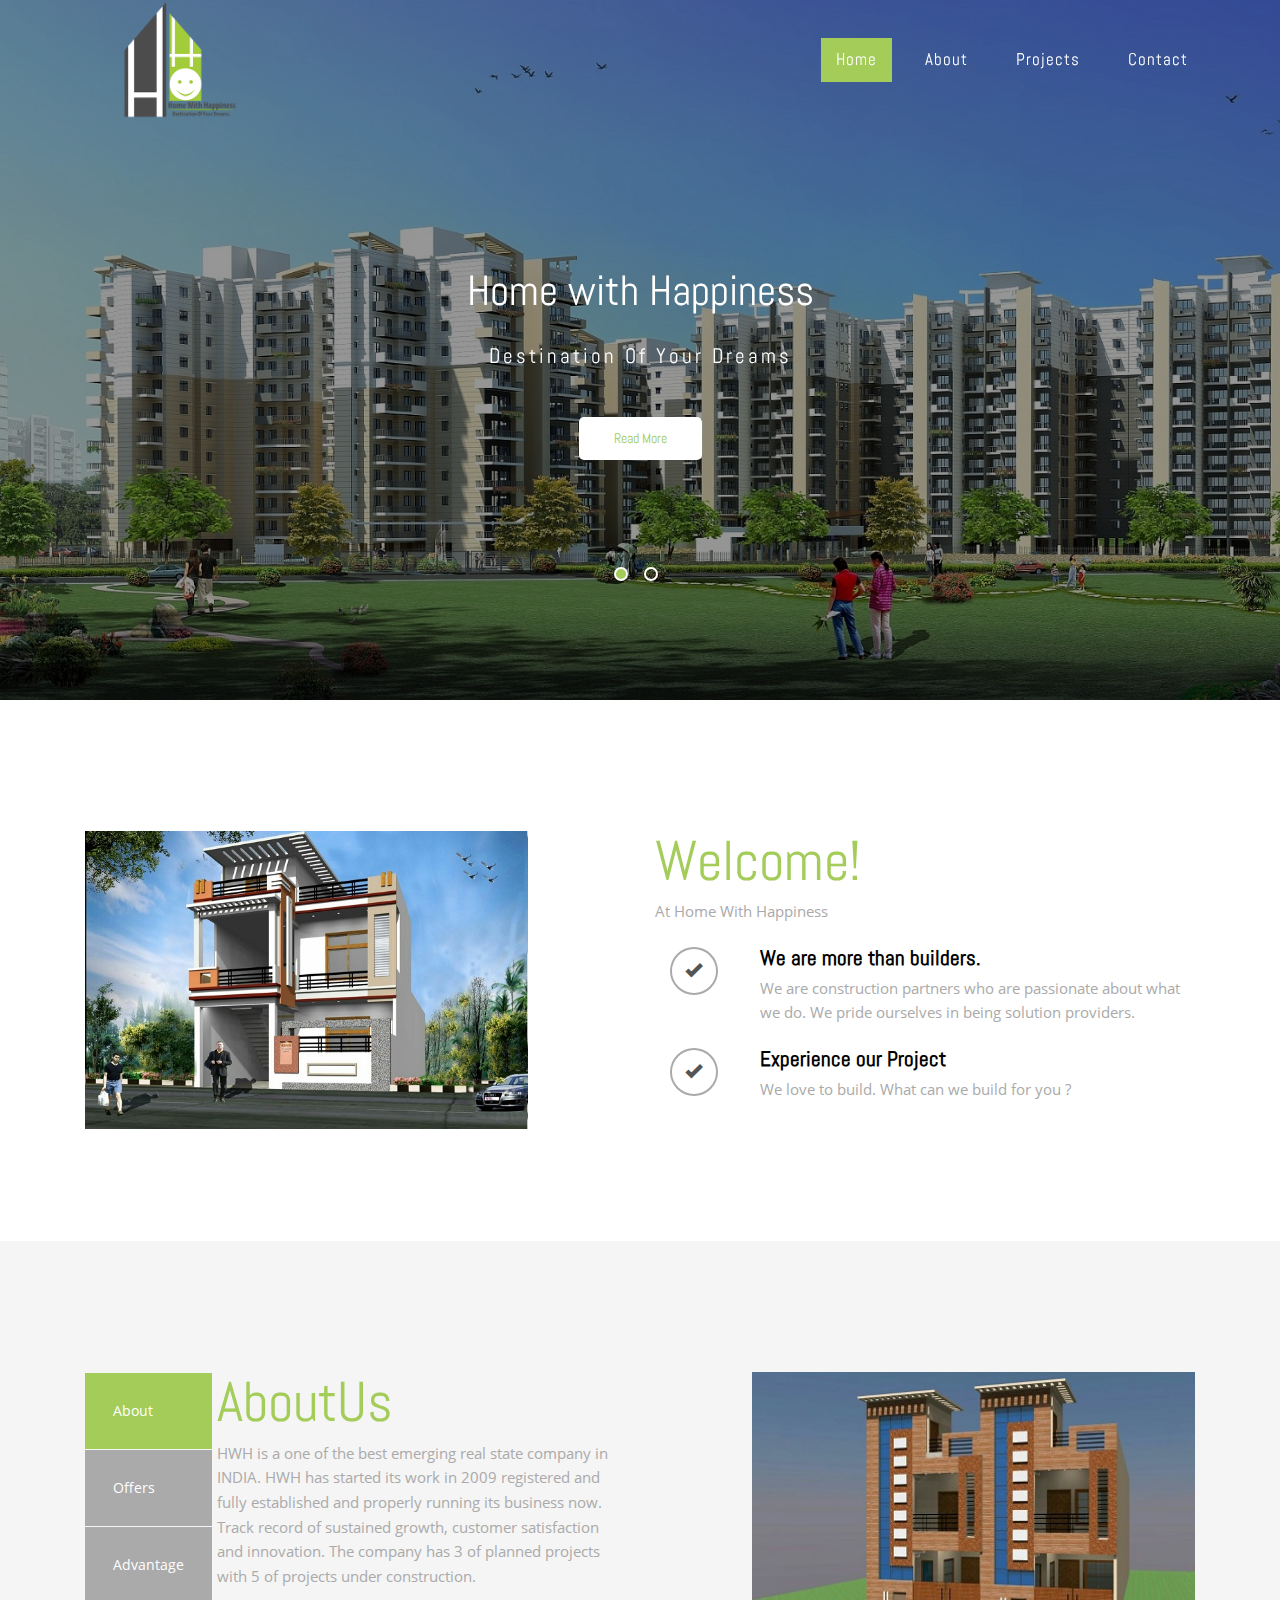
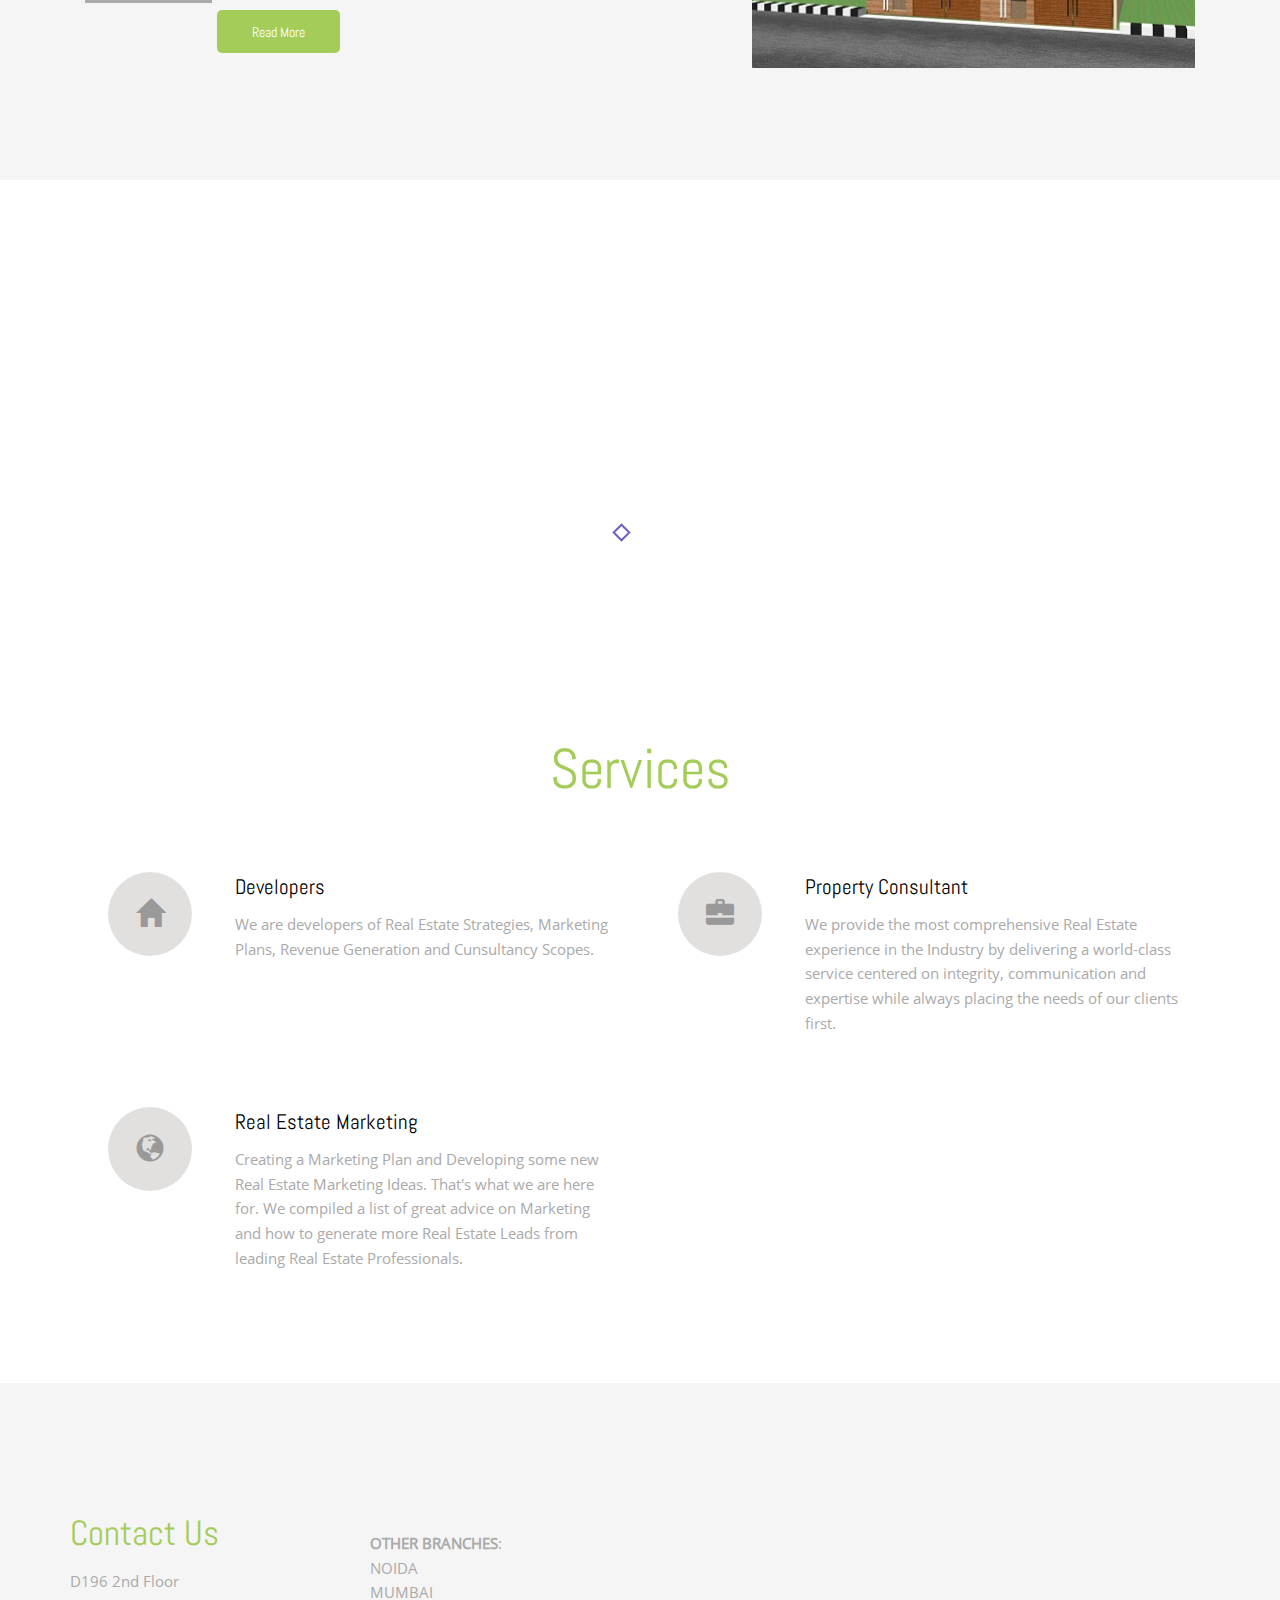
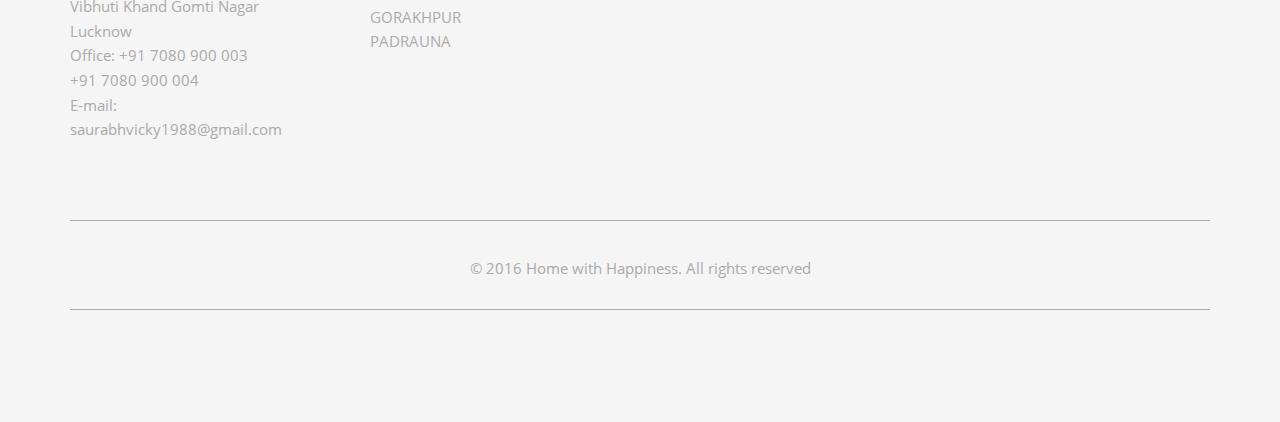
<file: contruction company-sample/index.html>
<!--
Author: Arqum Ahmad

-->
<!DOCTYPE html>
<html>
<head>
<title> Home with Happiness | Home</title>
<!--mobile apps-->
<meta name="viewport" content="width=device-width, initial-scale=1">
<meta http-equiv="Content-Type" content="text/html; charset=utf-8" />

<script type="application/x-javascript"> addEventListener("load", function() { setTimeout(hideURLbar, 0); }, false); function hideURLbar(){ window.scrollTo(0,1); } </script>
<!--mobile apps-->
<!--Custom Theme files -->
<link href="css/bootstrap.css" type="text/css" rel="stylesheet" media="all">
<link href="css/style.css" type="text/css" rel="stylesheet" media="all">
<link rel="stylesheet" href="css/prettySticky.css" type="text/css">
<link rel="stylesheet" href="css/flexslider.css" type="text/css" media="screen" />
<!-- //Custom Theme files -->
<!-- js -->
<script src="js/jquery-1.11.1.min.js"></script> 
<!-- //js -->
<!-- start-smoth-scrolling-->
<script type="text/javascript">
		jQuery(document).ready(function($) {
			$(".scroll").click(function(event){		
				event.preventDefault();
		
		$('html,body').animate({scrollTop:$(this.hash).offset().top},1000);
			});
		});
</script>
<!--//end-smoth-scrolling-->
</head>
<body>
	<!--banner-->
	<div  id="home" class="banner">
		<div class="banner-info">
			<!--navigation-->
			<div class="top-nav">
				<nav>
					<div class="container">
						<div class="navbar-header logo">
							<button type="button" class="navbar-toggle collapsed" data-toggle="collapse" data-target="#bs-example-navbar-collapse-1">
								<span class="sr-only">Toggle navigation</span>
								<span class="icon-bar"></span>
								<span class="icon-bar"></span>
								<span class="icon-bar"></span>
							</button>
							<a class="navbar-brand" rel="home" href="index.html" title= "Homes with Happiness"><img src="images/logo.png" class="img"></a>
						</div>
                        
						<!-- Collect the nav links, forms, and other content for toggling -->
						<div class="collapse navbar-collapse" id="bs-example-navbar-collapse-1">
							<ul class="nav navbar-right">
								<li><a href="#home" class="link-arq active scroll"><span data-letters="Home">Home</span></a></li>
								<li><a href="about.html" class="link-arq"><span data-letters="About">About</span></a></li>	
								<li><a href="portfolio.html" class="link-arq"><span data-letters="Projects">Projects</span></a></li>
								<li><a href="contact.html" class="link-arq"><span data-letters="Contact">Contact</span></a></li>
							</ul>	
							<div class="clearfix"> </div>
						</div>
					</div>
				</nav>
			</div>	
			<!--//navigation-->
			<div class="banner-text">
				<!--banner Slider starts Here-->
				<script src="js/responsiveslides.min.js"></script>
				<script>
					// You can also use "$(window).load(function() {"
					$(function () {
					  // Slideshow 3
					  $("#slider3").responsiveSlides({
						auto: true,
						pager: true,
						nav: false,
						speed: 500,
						namespace: "callbacks",
						before: function () {
						  $('.events').append("<li>before event fired.</li>");
						},
						after: function () {
						  $('.events').append("<li>after event fired.</li>");
						}
					  });
				
					});
				</script>
				<!--//End-slider-script-->
				<div  id="top" class="callbacks_container">
					<ul class="rslides" id="slider3">
						<li>
							<div class="banner-text-info">
								<h2>Home with Happiness</h2>	
								<h3>Destination Of Your Dreams</h3>
								

								<div class="more">
									<a href="about.html" class="button-pipaluk button--inverted"> Read More</a>
								</div>	
							</div>	
						</li>
						<li>
							<div class="banner-text-info">
								<h2>WE'LL HELP YOU FIND YOUR DREAM HOME</h2>	
								<h3></h3>	
								<div class="more">
									<a href="about.html" class="button-pipaluk button--inverted"> Read More</a>
								</div>	
							</div>	
						</li>
						
						
					</ul>
				</div>
			</div>	
		</div>
	</div>
	<!--//banner-->
	<!--welcome-->
	<div class="welcome">
		<div class="container">
			<div class="col-md-6 welcome-left ">
				<img src="images/img1.jpg" alt=""/>
			</div>
			<div class="col-md-6 welcome-right">
				<h3 class="title">Welcome!</h3>
				<p>At Home With Happiness </p>
				<div class="welcome-info">
					<div class="col-md-2 welcome-text wtext-left">
						<span class="glyphicon glyphicon-ok" aria-hidden="true"></span>
					</div>
					<div class="col-md-10 welcome-text wtext-right">
						<h4>We are more than builders.</h4>
						<p>We are construction partners who are passionate about what we do.
						We pride ourselves in being solution providers.</p>
					</div>
					<div class="clearfix"> </div>
				</div>
				<div class="welcome-info">
					<div class="col-md-2 welcome-text wtext-left">
						<span class="glyphicon glyphicon-ok" aria-hidden="true"></span>
					</div>
					<div class="col-md-10 welcome-text wtext-right">
						<h4>Experience our Project</h4>
						<p>We love to build. What can we build for you ? </p>
					</div>
					<div class="clearfix"> </div>
				</div>
			</div>
			<div class="clearfix"> </div>
		</div>
	</div>
	<!--//welcome-->
	<!--tabs-->
	<div class="tabs">
		<div class="container">
			<div class="col-md-6 tabs-left">
				<div class="col-xs-2 tab-grid-left"> <!-- required for floating -->
					<!-- Nav tabs -->
					 <ul class="nav nav-tabs">
						<li class="active"><a href="#Tab1" data-toggle="tab">About</a></li>
						<li><a href="#Tab2" data-toggle="tab">Offers</a></li>
						<li><a href="#Tab3" data-toggle="tab">Advantage</a></li>
					</ul>
				</div>
				<div class="col-xs-10 tab-grid-right">
					<!-- Tab panes -->
					<div class="tab-content">
						<div class="tab-pane active" id="Tab1">
							<div class="text">
								<h3 class="title">AboutUs</h3>
								<p>HWH is a one of the best emerging
								real state company in INDIA.
								HWH has started its work in
								2009 registered and
								fully established and properly
								running its business now.
								Track record of sustained growth,
								customer satisfaction and innovation.
								The company has 3 of planned projects
								with 5 of projects under construction. </p>
								<div class="more more2">
									<a href="about.html" class="button-pipaluk button--inverted"> Read More</a>
								</div>	
							</div>
						</div>
						<div class="tab-pane" id="Tab2">
							<div class="text">
								<h3 class="title">Offers</h3>
								<p>HWH's primary business
								is development of Residential,
								Marketing projects and retail properties.
								The company has a unique business model with
								earnings arising from development and rentals.
								Its exposure across businesses, segments and
								geographies, mitigates any down-cycles in the market.
								From developing 3 major colonies in Lucknow,2 in
								Mumbai and 1 in Noida company in establishing itself
								as a reliable entity . HWH is now present across 3
								states 5 cities in India. </p>
								<div class="more more2">
									<a href="about.html" class="button-pipaluk button--inverted"> Read More</a>
								</div>	
							</div>
						</div>
						<div class="tab-pane" id="Tab3">
							<div class="text">
								<h3 class="title">Advantages</h3>
								<p> The advantage of choosing us.
								The development business of HWH
								includes Homes, Villas, plots,
								real estate marketing projects
								and Lands as well. The Homes business
								caters to 3 segments of the residential
								market - Super Luxury, Luxury and Premium.
								The product offering involves a wide range
								of products including duplexes, row houses
								and apartments of varying sizes
 </p>
								<div class="more more2">
									<a href="about.html" class="button-pipaluk button--inverted"> Read More</a>
								</div>	
							</div>
						</div>
					</div>
				</div>
				<div class="clearfix"> </div>
			</div>
			<div class="col-md-6 tabs-right ">
				<img src="images/img2.jpg" alt=""/>
			</div>
			<div class="clearfix"> </div>
		</div>
	</div>
	<!--//tabs-->
	<!-- services -->
	
	
	
	<!-- testimonials -->
	<div class="testimonials">
		<div class="container">
			<h3 class="title"></h3>
			<section class="slider">
				<div class="flexslider">
					<ul class="slides">
						<li>
							<div class="testimonials-grid">
								<img src="images/quote.png" alt=" " class="img-responsive" />
								<p>Santa has bring home for you everyday with happiness.

</p>
								<h5><span> </span></h5>
							</div>
						</li>
						
						<li>
							<div class="testimonials-grid">
								<img src="images/quote.png" alt=" " class="img-responsive" />
								<p>Peace promise prosperity with home with happiness</p>
								
							</div>
						</li>
						
						<li>
							<div class="testimonials-grid">
								<img src="images/quote.png" alt=" " class="img-responsive" />
								<p>This is not just the change of address also the gain of happiness</p>
							
							</div>
						</li>
						
					</ul>
				</div>
			</section>
				<!--FlexSlider-->
					<script defer src="js/jquery.flexslider.js"></script>
					<script type="text/javascript">
					$(window).load(function(){
					  $('.flexslider').flexslider({
						animation: "slide",
						start: function(slider){
						  $('body').removeClass('loading');
						}
					  });
					});
				  </script>
				<!--End-slider-script-->
		</div>
	</div>
	<!-- //testimonials -->
	
	
	<div class="services" id="services">
		<div class="container">
			<h3 class="title">Services</h3>
			<div class="servc-grids">
				<div class="col-md-6 servc-grid">
					<div class="col-xs-3 servc-grid-left">
						<span class="glyphicon glyphicon-home effect-1" aria-hidden="true"></span>
					</div>
					<div class="col-xs-9 servc-grid-right">
						<h4>Developers</h4>
						<p>We are developers of Real Estate Strategies,
						Marketing Plans, Revenue Generation and Cunsultancy Scopes. </p>
					</div>
					<div class="clearfix"> </div>
				</div>
				<div class="col-md-6 servc-grid">
					<div class="col-xs-3 servc-grid-left">
						<span class="glyphicon glyphicon-briefcase effect-1" aria-hidden="true"></span>
					</div>
					<div class="col-xs-9 servc-grid-right">
						<h4>Property Consultant</h4>
						<p>We provide the most comprehensive  Real Estate experience in the Industry by delivering a world-class service
						centered on integrity, communication and expertise while always placing the needs of our clients first.</p>
					</div>
					<div class="clearfix"> </div>
				</div>
				<div class="clearfix"> </div>
			</div>
			<div class="servc-grids">
				<div class="col-md-6 servc-grid">
					<div class="col-xs-3 servc-grid-left">
						<span class="glyphicon glyphicon-globe effect-1" aria-hidden="true"></span>
					</div>
					<div class="col-xs-9 servc-grid-right">
						<h4>Real Estate Marketing</h4>
						<p>Creating a Marketing Plan and Developing some new Real Estate Marketing Ideas.
						That's what we are here for. We compiled a list of great advice on Marketing and how to generate more Real Estate Leads from leading
						Real Estate Professionals.</p>
					</div>
					<div class="clearfix"> </div>
				</div>
                <div class="clearfix"> </div>
				</div>
				
		</div>
	</div>
	<!-- //services -->
	<!--slid-->
	
	<!--footer-->
	<div class="footer">
		<div class="container">
			
			<div class="col-md-3 footer-grids">
					<h3>Contact Us</h3>
				<p>D196 2nd Floor<br>
                	Vibhuti Khand Gomti Nagar<br>
                    Lucknow
                    
					<span>Office: +91 7080 900 003</span>
                    <span>        +91 7080 900 004</span>
                    <span>E-mail: saurabhvicky1988@gmail.com</span>
                   
        
				</p>
				<div class="footer-bottom">
					
					
				</div>
			</div>
			<div class="col-md-5 footer-grids">
				<h3></h3>
			
				 <p><b>OTHER BRANCHES</b>:<br>
                    NOIDA<br>
                    MUMBAI<br>
                    GORAKHPUR<br>
                    PADRAUNA<p>
                    
              
			</div>
		
			<div class="clearfix"> </div>
			<div class="footer-copy">
				<p>© 2016 Home with Happiness. All rights reserved </p>
			</div>
		</div>
	</div>
	<!--//footer-->
	<!-- script-for prettySticky -->
	<script src="js/prettySticky.js"></script>
	<!--//script-for prettySticky -->
	<!-- Bootstrap core JavaScript
    ================================================== -->
    <!-- Placed at the end of the document so the pages load faster -->
    <script src="js/bootstrap.js"></script>
</body>
</html>
</file>
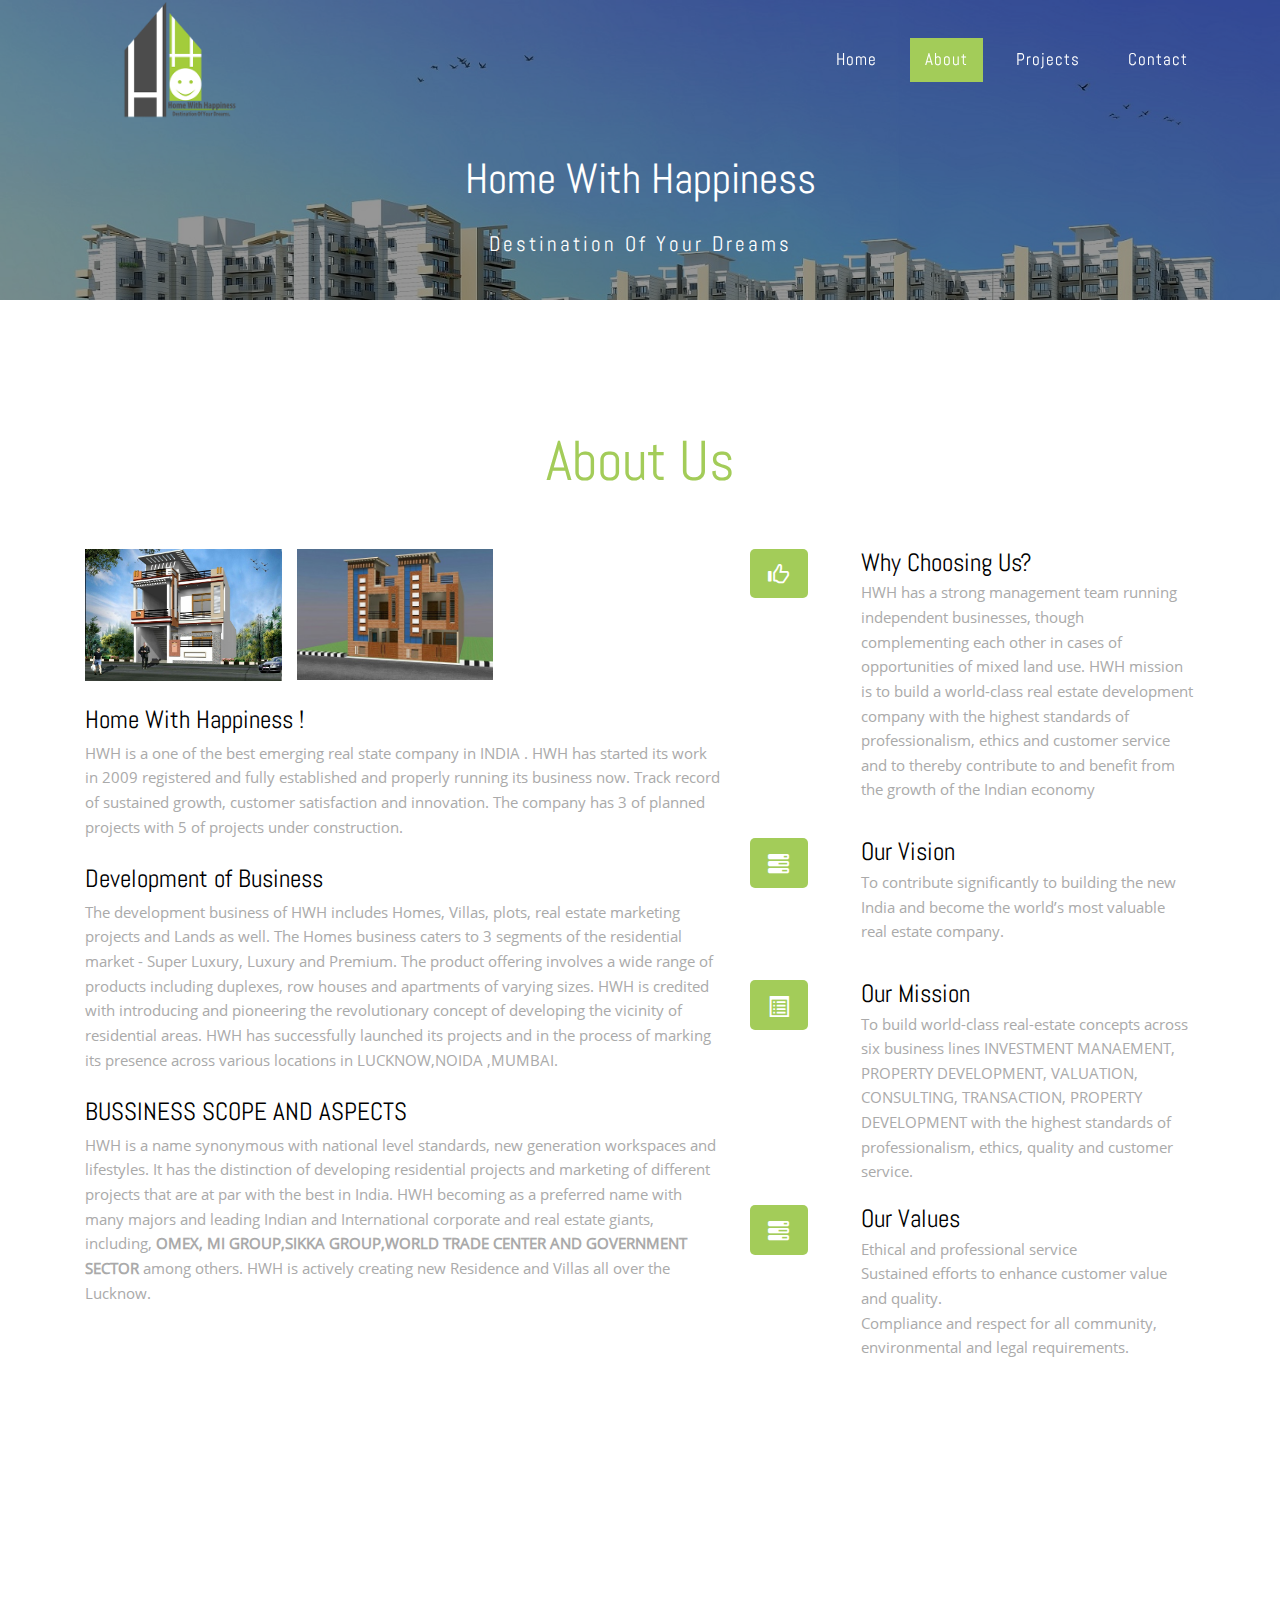
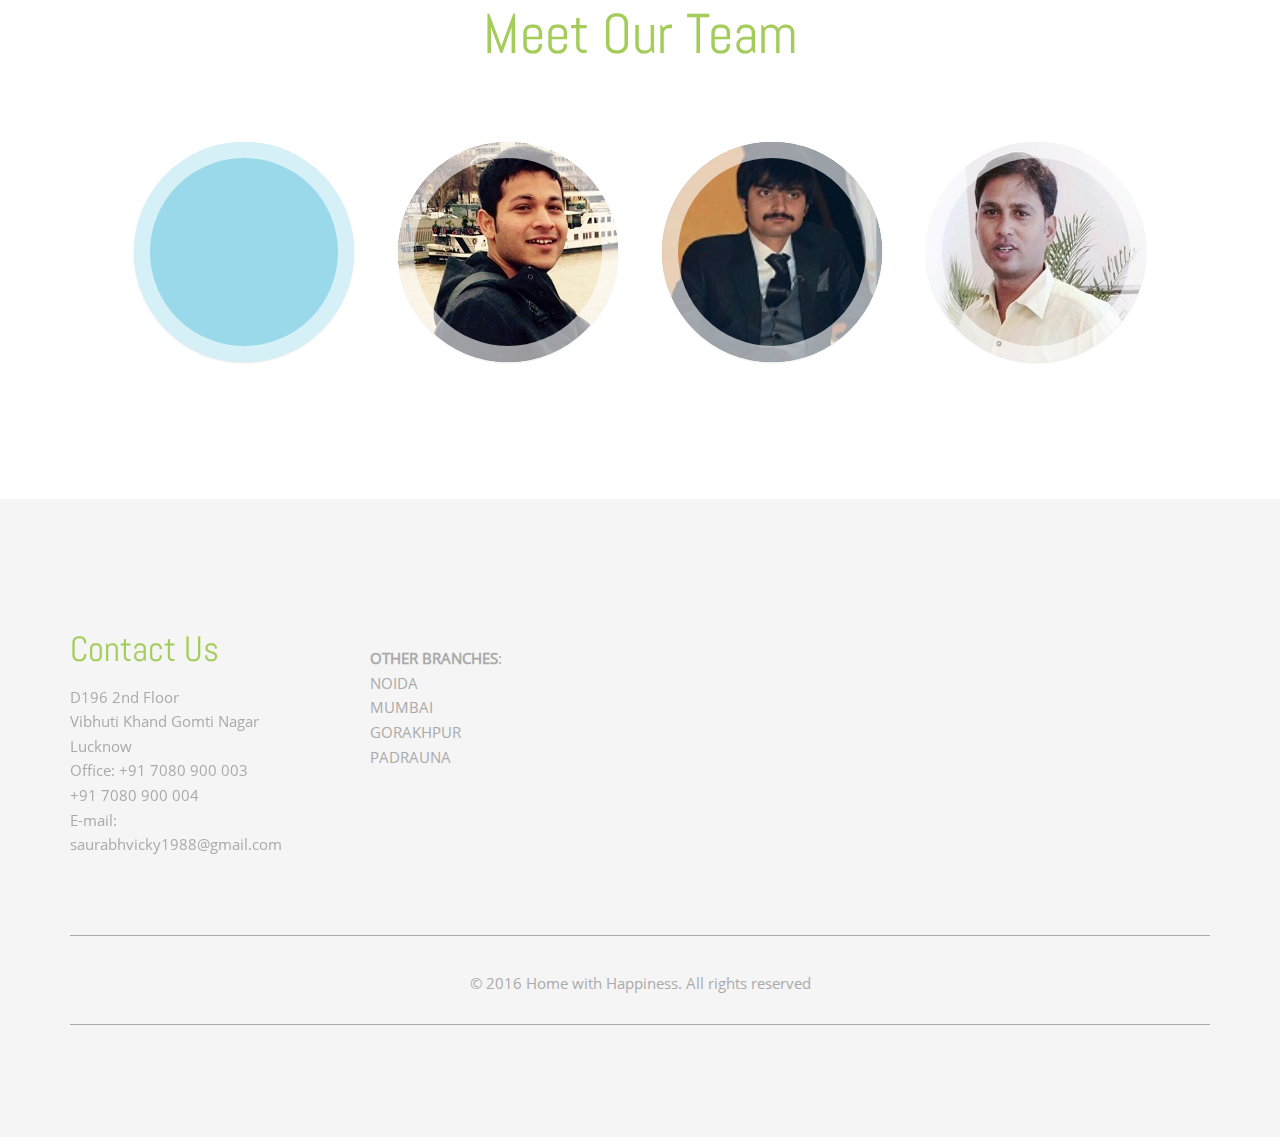
<file: contruction company-sample/about.html>
<!--
Author: Arqum Ahmad

-->
<!DOCTYPE html>
<html>
<head>
<title>Home With Happiness | About </title>
<!--mobile apps-->
<meta name="viewport" content="width=device-width, initial-scale=1">
<meta http-equiv="Content-Type" content="text/html; charset=utf-8" />
<script type="application/x-javascript"> addEventListener("load", function() { setTimeout(hideURLbar, 0); }, false); function hideURLbar(){ window.scrollTo(0,1); } </script>
<!--mobile apps-->
<!--Custom Theme files -->
<link href="css/bootstrap.css" type="text/css" rel="stylesheet" media="all">
<link href="css/style.css" type="text/css" rel="stylesheet" media="all">
<link rel="stylesheet" href="css/prettySticky.css" type="text/css">
<link rel="stylesheet" href="css/flexslider.css" type="text/css" media="screen" />
<link href="css/popup.css" type="text/css" rel="stylesheet" media="all">
<!-- //Custom Theme files -->
<!-- js -->
<script src="js/jquery-1.11.1.min.js"></script> 
<!-- //js -->
<!-- start-smoth-scrolling-->
<script type="text/javascript">
		jQuery(document).ready(function($) {
			$(".scroll").click(function(event){		
				event.preventDefault();
		
		$('html,body').animate({scrollTop:$(this.hash).offset().top},1000);
			});
		});
</script>



<!--//end-smoth-scrolling-->
</head>
<body>
	<!--banner-->
	<div  id="home" class="banner about-banner">
		<div class="banner-info">
			<!--navigation-->
			<div class="top-nav">
				<nav>
					<div class="container">
						<div class="navbar-header logo">
							<button type="button" class="navbar-toggle collapsed" data-toggle="collapse" data-target="#bs-example-navbar-collapse-1">
								<span class="sr-only">Toggle navigation</span>
								<span class="icon-bar"></span>
								<span class="icon-bar"></span>
								<span class="icon-bar"></span>
							</button>
<a class="navbar-brand" rel="home" href="index.html" title= "Homes with Happiness"><img src="images/logo.png" class="img"></a>						</div>
						<!-- Collect the nav links, forms, and other content for toggling -->
						<div class="collapse navbar-collapse" id="bs-example-navbar-collapse-1">
							<ul class="nav navbar-right">
								<li><a href="index.html" class="link-arq"><span data-letters="Home">Home</span></a></li>
								<li><a href="about.html" class="link-arq active"><span data-letters="About">About</span></a></li>	
								<li><a href="portfolio.html" class="link-arq"><span data-letters="Projects">Projects</span></a></li>
										
								<li><a href="contact.html" class="link-arq"><span data-letters="Contact">Contact</span></a></li>
							</ul>	
							<div class="clearfix"> </div>
						</div>
					</div>
				</nav>
			</div>	
			<!--//navigation-->
			<div class="banner-text">
				<h2>Home With Happiness</h2>
                <h3>Destination Of Your Dreams</h3>	
			</div>	
		</div>
	</div>
	<!--//banner-->
	<!--about-->
	<div class="about">
		<div class="container">
			<h3 class="title">About Us</h3>
			<div class="about-info">
				<div class="col-md-7 about-grids">
					<div class="about-row">
						<div class="col-md-4 about-imgs">
							<img src="images/img1.jpg" alt="" class="img-responsive zoom-img"/>
						</div>
						<div class="col-md-4 about-imgs">
							<img src="images/img2.jpg" alt=""  class="img-responsive zoom-img"/>
						</div>
						
						<div class="clearfix"> </div>
					</div>
					<h4>Home With Happiness ! </h4>
					<p>HWH is a one of the best emerging real
					state company in INDIA .
					HWH has started its work in
					2009 registered and
					fully established and properly
					running its business now.
					Track record of sustained growth,
					customer satisfaction and innovation.
					The company has 3 of planned projects
					with 5 of projects under construction. </p>
					<h4>Development of  Business </h4>
					<p>
						The development business of HWH includes Homes,
						Villas, plots, real estate marketing projects and Lands as well.
						The Homes business caters to 3 segments of the
						residential market - Super Luxury, Luxury and Premium.
						The product offering involves a wide range of products
						including duplexes, row houses and apartments of varying sizes.
						HWH is credited with introducing and pioneering
						the revolutionary concept of developing the vicinity
						of residential areas. HWH has successfully launched its
						projects and in the process of marking its presence across
						various locations in LUCKNOW,NOIDA ,MUMBAI.
 </p>
						<h4>BUSSINESS SCOPE AND ASPECTS </h4>
					<p>
				HWH is a name synonymous with national
				level standards, new generation workspaces
				and lifestyles. It has the distinction of
				developing residential projects and marketing
				of different projects  that are at par with the
				best in India. HWH  becoming as a preferred name
				with many majors and leading Indian and International
				corporate and real estate giants, including,
				<b> OMEX, MI GROUP,SIKKA GROUP,WORLD TRADE CENTER
				AND GOVERNMENT SECTOR  </b>
				among others. HWH is actively
				creating new Residence  and Villas
				all over the Lucknow.
				

					
				</div>
				<div class="col-md-5 about-grids">
					<div class="pince">
						<div class="pince-left">
							<span class="glyphicon glyphicon-thumbs-up" aria-hidden="true"></span>
						</div>
						<div class="pince-right">
							<h4>Why Choosing Us? </h4>
							<p>HWH has a strong management team running
							independent businesses, though complementing
							each other in cases of opportunities of mixed
							land use. HWH mission is to build a world-class
							real estate development company with the highest
							standards of professionalism, ethics and customer
							service and to thereby contribute to and benefit
								from the growth of the Indian economy</p>
						</div>
						<div class="clearfix"> </div>
					</div>
					<div class="pince">
						<div class="pince-left">
							<span class="glyphicon glyphicon-tasks" aria-hidden="true"></span>
						</div>
						<div class="pince-right">
							<h4>Our Vision</h4>
							<p>To contribute significantly to building the new India and become the world’s most valuable real estate company.</p>
						</div>
						<div class="clearfix"> </div>
					</div>
					<div class="pince">
						<div class="pince-left">
							<span class="glyphicon glyphicon-list-alt" aria-hidden="true"></span>
						</div>
						<div class="pince-right">
							<h4>Our Mission</h4>
							<p>To build world-class real-estate concepts
							across six business lines INVESTMENT MANAEMENT,
							PROPERTY DEVELOPMENT, VALUATION, CONSULTING, TRANSACTION,
							PROPERTY DEVELOPMENT with the highest standards of professionalism,
							ethics, quality and customer service. </p>
						</div>
						<div class="clearfix"> </div>
					<br>
					</div>
						<div class="pince">
						<div class="pince-left">
							<span class="glyphicon glyphicon-tasks" aria-hidden="true"></span>
						</div>
						<div class="pince-right">
							<h4>Our Values</h4>
							<p>Ethical and professional service </br>
								Sustained efforts to enhance customer value and quality. </br>
								Compliance and respect for all community, environmental and legal requirements.
</p>
						</div>
						<div class="clearfix"> </div>
					</div>
				</div>
				<div class="clearfix"> </div>
			</div>
		</div>
	</div>
	<!--//about-->
	<!-- testimonialsworld's<div class="testimonials">
		<div class="container">
			<h3 class="title">Testimonials</h3>
			<section class="slider">
				<div class="flexslider">
					<ul class="slides">
						<li>
							<div class="testimonials-grid">
								<img src="images/quote.png" alt=" " class="img-responsive" />
								<p>Quote 1</p>
								<h5>Speaker,<span> .</span></h5>
							</div>
						</li>
						<li>
							<div class="testimonials-grid">
								<img src="images/quote.png" alt=" " class="img-responsive" />
								<p>Quote 2</p>
								<h5>Speaker,<span> .</span></h5>
							</div>
						</li>
						<li>
							<div class="testimonials-grid">
								<img src="images/quote.png" alt=" " class="img-responsive" />
								<p>Quote 3</p>
								<h5>Speaker<span>.</span></h5>
							</div>
						</li>
					</ul>
				</div>
			</section> -->
				<!--FlexSlider-->
					<script defer src="js/jquery.flexslider.js"></script>
					<script type="text/javascript">
					$(window).load(function(){
					  $('.flexslider').flexslider({
						animation: "slide",
						start: function(slider){
						  $('body').removeClass('loading');
						}
					  });
					});
				  </script>
				<!--End-slider-script-->
		</div>
	</div>
	<!-- //testimonials -->
	<!--team-->
	<div class="team">
		<div class="container">
			<h3 class="title">Meet Our Team</h3>
			<div class="team-grids">
				<section class="main">
					<ul class="ch-grid">
						<li>
							<div class="ch-item ch-img-1">
								<div class="ch-info">
									<h3>CMD</h3>
									<p>Mr. Satish Jaiswal</p>
									<div class="footer-bottom">
									<a href="#openModal-1"></a>
									</div>
								</div>
							</div>
						</li>
						
						<li>
							<div class="ch-item ch-img-2">
								<div class="ch-info">
									<h3>CEO</h3>
									<p>Mr. Saurabh Jaiswal</p>
									<div class="footer-bottom">
										<a href="#openModal-2"></a>

									</div>
								</div>
							</div>
						</li>
						<li>
							<div class="ch-item ch-img-3">
								<div class="ch-info">
									<h3>Director</h3>
									<p>Mr.Udai Singh</p>
									<div class="footer-bottom">
										<a href="#openModal-3"></a>

									</div>
								</div>
							</div>
						</li>
						
				
						
						<li>
							<div class="ch-item ch-img-4">
								<div class="ch-info">
									<h3>Manager & Employee Head</h3>
									<p>Mr. Manish Chawdhary</p>
									<div class="footer-bottom">
										<a href="#openModal-4"></a>

									</div>
								</div>
							</div>
						</li>
						
					</ul>
				</section>
			</div>
		</div>
	</div>
	<!--//team-->
	<!--footer-->
	<div class="footer">
		<div class="container">
			
			<div class="col-md-3 footer-grids">
				<h3>Contact Us</h3>
				<p>D196 2nd Floor<br>
                	Vibhuti Khand Gomti Nagar<br>
                    Lucknow
                    
					<span>Office: +91 7080 900 003</span>
                    <span>        +91 7080 900 004</span>
                    <span>E-mail: saurabhvicky1988@gmail.com</span>
                   
        
				</p>
				<div class="footer-bottom">
					
					
				</div>
			</div>
			<div class="col-md-5 footer-grids">
				<h3></h3>
			
				 <p><b>OTHER BRANCHES</b>:<br>
                    NOIDA<br>
                    MUMBAI<br>
                    GORAKHPUR<br>
                    PADRAUNA<p>
                    
              
			</div>
			<div class="clearfix"> </div>
			<div class="footer-copy">
				<p>© 2016 Home with Happiness. All rights reserved</p>
			</div>
		</div>
	</div>
	<!--//footer-->
	<!-- script-for prettySticky -->
	<script src="js/prettySticky.js"></script>
	<!--//script-for prettySticky -->
	<!-- Bootstrap core JavaScript
    ================================================== -->
    <!-- Placed at the end of the document so the pages load faster -->
    <script src="js/bootstrap.js"></script>
	
	
	<!--modal-1-->
	<div id="openModal-1" class="modalDialog">
<div>
<a href="#close" title="Close" class="close">X</a>
<h2> MR. SATISH JAISWAL,<br> CMD</h2><hr>
<p> MR. SATISH JAISWAL is the Chairman of the company HWH.
He is widely recognized across the India for his path-breaking
and visionary contributions to the building of modern India
through his pioneering role as a real estate developer.
His thinking is to transform the urban landscape of the
country by setting new standards in the housing and urban
development scenario and creating world class infrastructure
to attract unprecedented levels of, generating new employment
opportunities and changing lifestyles. He has also a business of
coal mine and transportation.</p>
</div>
</div>


	<!--modal-2-->
	<div id="openModal-2" class="modalDialog">
<div>
<a href="#close" title="Close" class="close">X</a>
<h2>MR. SAURABH JAISWAL,<br> CEO</h2> <hr>
<p>MR. SAURABH is a founder of the company.
He is very transparent and brave decision maker.
He has done his MBA from ESLSCA Business school Paris.
Worked in retail sector  as a sales and marketing executive
in Paris for two years.Also worked in Indian real estate as
a sales executive for 5 years. He is also a founder of home
with happiness foundation. Rather than doing work in foreign
country and spend luxuries life there he has decide to serve
his country and countrymen in way of happiness that’s why he
has decided to establish and build a company home with happiness.
He is currently working on the projects Dream villas, Arjungunj Plot
and land business as well. </p>
</div>
</div>
	

	<!--modal-3-->
	<div id="openModal-3" class="modalDialog">
<div>
<a href="#close" title="Close" class="close">X</a>
<h2>MR. UDAI SINGH,<br> DIRECTOR</h2> <hr>
<p>MR. UDAI has pursued his MBA from reputed college.
He has been on the Board of Directors since the inception of HWH.
He is owner of Udai paradise with an experience and interest in law
for legal aspects. Over the 5 years of experience in marketing and
real estate industry, he brings on board for his unique vision,
management practices and global approach to the function, expansion,
diversification and management of the organization. As an integral part
of the key management, he manages a portfolio spanning across Residential,
Office Space, Retail, education sector and Social Infrastructure projects.
With passion for design, he gets involved in every project and envisions it
as if he were to personally use it. His vision is to develop Lucknow in a world
class city. Before this he has worked on real estate project Green city .he has
worked for different NGO’S like women welfare, child education, and society welfare
as well and in future he wants to continue these types of work to improve the status
of the society. </p>
</div>
</div>
	
	
		<!--modal-4-->
	<div id="openModal-4" class="modalDialog">
<div>
<a href="#close" title="Close" class="close">X</a>
<h2>MR MANISH CHAWDHARY,<br> Manager & Employee Head</h2> <hr>
<p>MR. MANISH is a manager of the
company and looking after all the
projects and work of the company. 
He has gained an immense knowledge
about  the real state for last eight years.
He has joined the company for its effective and
efficient performance in a continuation of the growth and development.
This will lead to repeat customers. The most integral part of his strategic
thinking is to delight clients at all times with transparency, honesty and simplicity.</p>
</div>
</div>
	
</body>
</html>
</file>
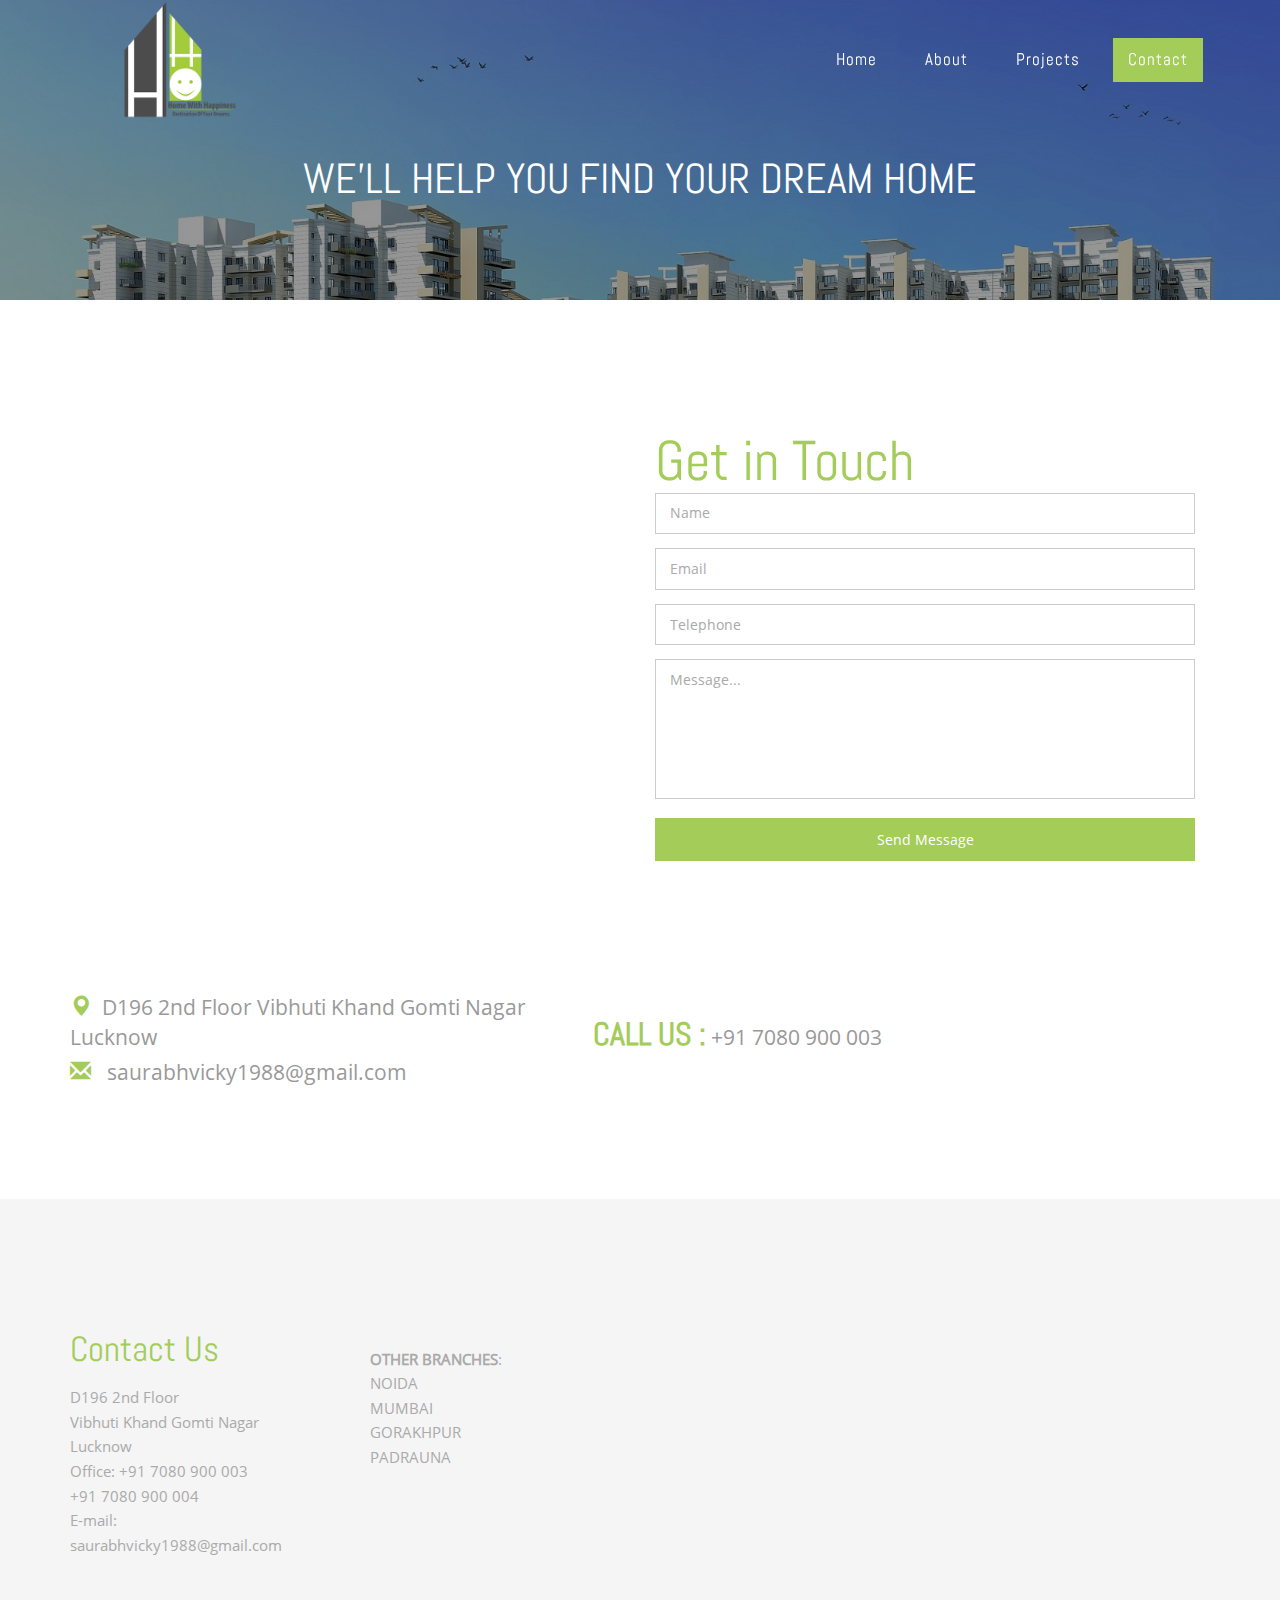
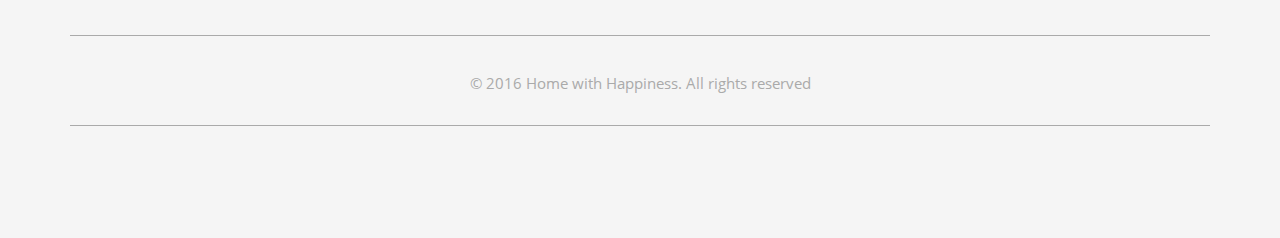
<file: contruction company-sample/contact.html>
<!--
Author: Arqum Ahmad
-->
<!DOCTYPE html>
<html>
<head>
<title>Home With Happines | Contact </title>
<!--mobile apps-->
<meta name="viewport" content="width=device-width, initial-scale=1">
<meta http-equiv="Content-Type" content="text/html; charset=utf-8" />

<script type="application/x-javascript"> addEventListener("load", function() { setTimeout(hideURLbar, 0); }, false); function hideURLbar(){ window.scrollTo(0,1); } </script>
<!--mobile apps-->
<!--Custom Theme files -->
<link href="css/bootstrap.css" type="text/css" rel="stylesheet" media="all">
<link href="css/style.css" type="text/css" rel="stylesheet" media="all">
<link rel="stylesheet" href="css/prettySticky.css" type="text/css">
<!-- //Custom Theme files -->
<!-- js -->
<script src="js/jquery-1.11.1.min.js"></script> 
<!-- //js -->
<!-- start-smoth-scrolling-->
<script type="text/javascript">
		jQuery(document).ready(function($) {
			$(".scroll").click(function(event){		
				event.preventDefault();
		
		$('html,body').animate({scrollTop:$(this.hash).offset().top},1000);
			});
		});
</script>
<!--//end-smoth-scrolling-->
</head>
<body>
	<!--banner-->
	<div  id="home" class="banner about-banner">
		<div class="banner-info">
			<!--navigation-->
			<div class="top-nav">
				<nav>
					<div class="container">
						<div class="navbar-header logo">
							<button type="button" class="navbar-toggle collapsed" data-toggle="collapse" data-target="#bs-example-navbar-collapse-1">
								<span class="sr-only">Toggle navigation</span>
								<span class="icon-bar"></span>
								<span class="icon-bar"></span>
								<span class="icon-bar"></span>
							</button>
<a class="navbar-brand" rel="home" href="index.html" title= "Homes with Happiness"><img src="images/logo.png" class="img"></a>						</div>
						<!-- Collect the nav links, forms, and other content for toggling -->
						<div class="collapse navbar-collapse" id="bs-example-navbar-collapse-1">
							<ul class="nav navbar-right">
								<li><a href="index.html" class="link-arq"><span data-letters="Home">Home</span></a></li>
								<li><a href="about.html" class="link-arq"><span data-letters="About">About</span></a></li>	
								<li><a href="portfolio.html" class="link-arq"><span data-letters="Projects">Projects</span></a></li>
									
								<li><a href="contact.html" class="link-arq active"><span data-letters="Contact">Contact</span></a></li>
							</ul>	
							<div class="clearfix"> </div>
						</div>
					</div>
				</nav>
			</div>	
			<!--//navigation-->
			<div class="banner-text">
				<h2>WE'LL HELP YOU FIND YOUR DREAM HOME</h2>
			</div>	
		</div>
	</div>
	<!--//banner-->
	<!-- contact -->
	<div class="contact">
		<div class="container">
			<div class="contact-grids">
				<div class="col-md-6 contact-grid">
					<iframe src="https://www.google.com/maps/embed?pb=!1m18!1m12!1m3!1d2564.958900464012!2d36.23097800000001!3d49.993379999999995!2m3!1f0!2f0!3f0!3m2!1i1024!2i768!4f13.1!3m3!1m2!1s0x4127a0f009ab9f07%3A0xa21e10f67fa29ce!2sGeorgia+Education+Center!5e0!3m2!1sen!2sin!4v1436943860334" allowfullscreen></iframe>
				</div>
				<div class="col-md-6 contact-grid">
					<h3 class="title">Get in Touch</h3>
					
					<form>
						<input type="text" value="Name" onfocus="this.value = '';" onblur="if (this.value == '') {this.value = 'Name';}" required="">
						<input type="text" class="input-mdl" value="Email" onfocus="this.value = '';" onblur="if (this.value == '') {this.value = 'Email';}" required="">
						<input type="text" value="Telephone" onfocus="this.value = '';" onblur="if (this.value == '') {this.value = 'Telephone';}" required="">
						<textarea type="text"  onfocus="this.value = '';" onblur="if (this.value == '') {this.value = 'Message...';}" required>Message...</textarea>
						<input type="submit" value="Send Message" >
					</form>
				</div>
				<div class="clearfix"> </div>
			</div>
			<div class="address">
				<ul>
					<li><i class="glyphicon glyphicon-map-marker" aria-hidden="true"></i>D196 2nd Floor
                	Vibhuti Khand Gomti Nagar<br>
                    Lucknow</li>
					<li><i class="phon">CALL US :</i> +91 7080 900 003</li>
					<li><i class="glyphicon glyphicon-envelope" aria-hidden="true"></i> saurabhvicky1988@gmail.com</li>
				</ul>
			</div>

		</div>
	</div>
	<!-- //contact -->
	<!--footer-->
	<div class="footer">
		<div class="container">
			
			<div class="col-md-3 footer-grids">
				<h3>Contact Us</h3>
				<p>D196 2nd Floor<br>
                	Vibhuti Khand Gomti Nagar<br>
                    Lucknow
                    
					<span>Office: +91 7080 900 003</span>
                    <span>        +91 7080 900 004</span>
                    <span>E-mail: saurabhvicky1988@gmail.com</span>
                   
        
				</p>
				<div class="footer-bottom">
					
					
				</div>
			</div>
			<div class="col-md-5 footer-grids">
				<h3></h3>
			
				 <p><b>OTHER BRANCHES</b>:<br>
                    NOIDA<br>
                    MUMBAI<br>
                    GORAKHPUR<br>
                    PADRAUNA<p>
                    
              
			</div>
			
			<div class="clearfix"> </div>
			<div class="footer-copy">
				<p>© 2016 Home with Happiness. All rights reserved </p>
			</div>
		</div>
	</div>
	<!--//footer-->
	<!-- script-for prettySticky -->
	<script src="js/prettySticky.js"></script>
	<!--//script-for prettySticky -->
	<!-- Bootstrap core JavaScript
    ================================================== -->
    <!-- Placed at the end of the document so the pages load faster -->
    <script src="js/bootstrap.js"></script>
</body>
</html>
</file>
<file: contruction company-sample/css/style.css>
body{
	margin:0;
	font-family: 'OpenSans-Regular';
	background: #fff;
}
@font-face {
    font-family: 'OpenSans-Regular';
    src: url(../fonts/OpenSans-Regular.ttf) format('truetype');
}
@font-face {
    font-family: 'Abel-Regular';
    src: url(../fonts/Abel-Regular.ttf) format('truetype');
}
body a{
	transition: 0.5s all ease;
	-webkit-transition: 0.5s all ease;
	-moz-transition: 0.5s all ease;
	-o-transition: 0.5s all ease;
	-ms-transition: 0.5s all ease;
	text-decoration:none;
}
h1,h2,h3,h4,h5,h6{
	margin:0;	
	font-family: 'Abel-Regular';
}
p{
	margin:0;
}
ul,label{
	margin:0;
	padding:0;
}
body a:hover{
	text-decoration:none;
}
/*--baner--*/
.banner {
   background:url(../images/a.jpg)no-repeat 0px 0px;
   -webkit-background-size:cover;
    background-size:cover;
	-moz-background-size:cover;
	-o-background-size:cover;
	-ms-background-size:cover;
   min-height:700px;
   position: relative;
}
.banner-info {
    background-size: cover;
    -moz-background-size: cover;
    -o-background-size: cover;
    -ms-background-size: cover;
    min-height: 700px;
    background: rgba(0, 0, 0, 0.41);
}
.logo h1 {
    font-size: 3.5em;
    display: inline-block;
    font-family: 'Abel-Regular';
    line-height: 1em;
}
.logo h1 a {
    color: #fff;
	font-family: 'Abel-Regular';
	text-decoration:none;
}
.logo h1 a:hover{
    color: #fff;
}
/*--top-nav--*/
.top-nav {
	z-index: 999;
}
nav.navbar.navbar-default {
    background-color: inherit;
    border: none;
    margin: 0;
}
.top-nav ul li {
    margin: 0 0.5em;
    display: inline-block;
}
.navbar-default .navbar-nav > li > a:hover, .navbar-default .navbar-nav > li > a:focus, .top-nav ul li  a.active:before {
    color: #5BD982;
}
/* Effect 11: text fill based on Lea Verou's animation http://dabblet.com/gist/6046779 */
.top-nav ul li a {
    text-decoration: none;
    letter-spacing: 1px;
    font-size: 1.2em;
	color:#fff;
	font-family: 'Abel-Regular';
	position:relative;
}
.top-nav ul li a.link-arq.active {
    background: #A3CC59;
}
.nav > li > a:hover, .nav > li > a:focus,.top-nav ul li a.active{
    background: none;
}
/*--drop-down--*/
.nav .open > a, .nav .open > a:hover, .nav .open > a:focus {
    background-color: #A3CC59;
    border: none;
}
ul.dropdown-menu li a {
    color: #A3CC59;
	font-size: 1.1em;
}
ul.nav.navbar-right {
    margin-top: .3em;
}
.navbar-right .dropdown-menu {
    left: 0;
    right: auto;
    margin-top: 10px;
    min-width: 100%;
}
.dropdown-menu > li > a:hover, .dropdown-menu > li > a:focus {
    color: #fff;
    text-decoration: none;
    background-color: #A3CC59;
}
/*--//drop-down--*/
/*--Arq--*/
.link-arq {
	overflow: hidden;
}
.link-arq:hover {
	color: #000;
}
.link-arq::after {
	content: '';
	position: absolute;
	height: 100%;
	width: 100%;
	top: 0;
	right: -2px;
	z-index: 1;
	background: #A3CC59;
	-webkit-transform: translate3d(101%,0,0);
	transform: translate3d(101%,0,0);
	-webkit-transition: -webkit-transform 0.5s;
	transition: transform 0.5s;
	-webkit-transition-timing-function: cubic-bezier(0.7,0,0.3,1);
	transition-timing-function: cubic-bezier(0.7,0,0.3,1);
}

.link-arq:hover::after {
	-webkit-transform: translate3d(0,0,0);
	transform: translate3d(0,0,0);
}
.link-arq span {
	position: relative;
	z-index: 9999;
}
.link-arq span::before {
	content: attr(data-letters);
	position: absolute;
	color: #fff;
	left: 0;
	overflow: hidden;
	white-space: nowrap;
	width: 0%;
	-webkit-transition: width 0.5s;
	transition: width 0.5s;
	-webkit-transition-timing-function: cubic-bezier(0.7,0,0.3,1);
	transition-timing-function: cubic-bezier(0.7,0,0.3,1);
}

.link-arq:hover span::before {
	width: 100%;
}
/*--//Arq--*/
.navbar-default .navbar-brand {
    color: #fff;
    font-size: 3em;
    padding: 13px 0;
}
/*--//top-nav--*/
.banner-text-info {
    width: 50%;
    margin: 19em auto 0;
    text-align: center;
}
.banner-text h2 {
    color: #fff;
    font-size: 3em;
    line-height: 1.2em;
    font-family: 'Abel-Regular';
}
.banner-text h3 {
    font-size: 1.5em;
    color: #fff;
    margin-top: 1em;
    letter-spacing: 3px;
    line-height: 1.8em;
}
.more {
    margin-top: 3em;
}
.more a {
    font-size: 1em;
    color: #A3CC59;
    padding: 0.8em 2.5em;
    margin: 0 auto;
    position: relative;
    z-index: 1;
    -webkit-backface-visibility: hidden;
    -moz-osx-font-smoothing: grayscale;
    font-family: 'Abel-Regular';
    text-decoration: none;
    display: inline-block;
}
/* Pipaluk */

.button-pipaluk::before,
.button-pipaluk::after {
	content: '';
	border-radius: 5px;
	position: absolute;
	top: 0;
	left: 0;
	width: 100%;
	height: 100%;
	z-index: -1;
	-webkit-transition: -webkit-transform 0.5s, background-color 0.5s;
	transition: transform 0.5s, background-color 0.5s;
	-moz-transition: transform 0.5s, background-color 0.5s;
	-webkit-transition-timing-function: cubic-bezier(0.25, 0, 0.3, 1);
	transition-timing-function: cubic-bezier(0.25, 0, 0.3, 1);
	-moz-transition-timing-function: cubic-bezier(0.25, 0, 0.3, 1);
}
.button-pipaluk::before {
	border: 2px solid #fff;
}
.button-pipaluk.button--inverted::after {
	background: #fff;
}
.button-pipaluk:hover::before {
	-webkit-transform: scale3d(1, 1, 1);
	transform: scale3d(1, 1, 1);
	-moz-transform: scale3d(1, 1, 1);
	-o-transform: scale3d(1, 1, 1);
	-ms-transform: scale3d(1, 1, 1);
}
.button-pipaluk::before,
.button-pipaluk:hover::after {
	-webkit-transform: scale3d(0.7, 0.6, 1);
	transform: scale3d(0.7, 0.6, 1);
	-moz-transform: scale3d(0.7, 0.6, 1);
	-o-transform: scale3d(0.7, 0.6, 1);
	-ms-transform: scale3d(0.7, 0.6, 1);
}
.more.more2 a {
    color: #fff;
}
.more.more2 .button-pipaluk.button--inverted::after {
	background: #A3CC59;
}
.more.more2 .button-pipaluk::before {
	border-color:#A3CC59;
}

/*--//baner--*/
/*--Slider Part starts Here--*/
#slider2,
#slider3 {
	box-shadow: none;
	-moz-box-shadow: none;
	-webkit-box-shadow: none;
	margin: 0 auto;
}
.callbacks_container {
  width: 100%;
}
.callbacks {
  position: relative;
  list-style: none;
  overflow: hidden;
  width: 100%;
  padding: 0;
  margin: 0;
}
.callbacks li {
  position: absolute;
  width: 100%;
  left: 0;
  top: 0;
}
.callbacks_nav {
    position: absolute;
    -webkit-tap-highlight-color: rgba(0,0,0,0);
    top: 45%;
    left: 6%;
    opacity: 0.7;
    z-index: 3;
    text-indent: -9999px;
    overflow: hidden;
    text-decoration: none;
    height: 53px;
    width: 32px;
    background: url("../images/icons.png") no-repeat 0px 0px;
}
.callbacks_nav.next {
    left: auto;
    background-position: right;
    right: 5%;
}
.callbacks_nav:active {
  opacity: 1.0;
}
.callbacks_tabs li{
	display: inline-block;
	margin: 0 .3em;
}
.callbacks_tabs {
    list-style: none;
    position: absolute;
    z-index: 999;
    bottom: 17%;
    left: 47%;
    padding: 0;
    margin: 0;
}
.callbacks_tabs a{
 visibility: hidden;
}
.callbacks_tabs a:after {
    content: "\f111";
    font-size: 0;
    font-family: FontAwesome;
    visibility: visible;
    height: 14px;
    width: 14px;
    display: inline-block;
    border: 2px solid #fff;
	-webkit-border-radius: 50%;
	border-radius: 50%;
	-moz-border-radius: 50%;
	-ms-border-radius: 50%;
	-o-border-radius: 50%;
	
}
.callbacks_here a:after {
    border-color: #FFFFFF;
    background-color: #A3CC59;
}
/*--//Slider part Ends Here --*/
/*--welcome--*/
.welcome,.tabs,.services,.slid,.footer,.about,.team,.codes,.contact,.gallery,.blog{
	padding:8em 0;
}
.welcome-left {
    padding-right: 8em;
}
.welcome-left img ,.tabs img{
    width: 100%;
}
h3.title {
    font-size: 4em;
    color: #A3CC59;
	text-align:center;
}
p {
    font-size: 1.1em;
    color: #aaa;
    line-height: 1.6em;
    margin-top: 0.5em;
}
.welcome h3.title,.tabs h3.title{
	text-align:left;
}
.welcome h4 {
    font-size: 1.5em;
    color: #000;
    font-weight: 700;
}
.welcome span.glyphicon {
    font-size: 1.2em;
    border: 2px solid #aaa;
    border-radius: 50%;
    padding: 0.8em;
    color: #555;
}
.welcome-info {
    margin-top: 1.5em;
}
.welcome-info:hover span.glyphicon {
    border-color: #333;
    color: #333;
}
/*--//welcome--*/
.tabs {
    background: #f5f5f5;
}
.tabs .nav-tabs {
  float: left;
  border-bottom: 0;
}
.tabs .nav-tabs li {
    float: none;
    margin: 1px 0 0;
}
.tabs .nav-tabs li a {
    margin-right: 0;
    border: 0;
    background-color: #aaa;
    color: #fff;
    padding:2em;
	font-size: 1em;
	border-radius: 0;
}
.tabs .nav-tabs li a:hover {
    background-color: #A3CC59;
}
.tabs .nav-tabs .active .glyphicon {
  color: #333;
}

.tabs .nav-tabs > li.active > a, .tabs .nav-tabs > li.active > a:hover, .tabs .nav-tabs > li.active > a:focus {
    border: 0;
    background-color: #A3CC59;
    color: #fff;
}

.tabs .tab-content .tab-pane {
  display: none;
}
.tabs .tab-content .active {
  display: block;
}

.tab-grid-left {
    padding: 0;
}
.tab-grid-right {
    padding: 0 1em 0 3em;
}
.tabs .more {
    margin-top: 1.5em;
}
.tabs-right {
    padding-left: 8em;
}
/*-- services --*/
.servc-grids {
    margin-top: 5em;
}
/*-- Effect 1--*/
.servc-grid-left span{
    font-size: 2em;
    color: #999;
    display: inline-block;
    border-radius: 50%;
    text-decoration: none;
    z-index: 1;
    padding: 1em;
}
.servc-grid-left span:after {
  pointer-events: none;
  position: absolute;
  width: 100%;
  height: 100%;
  border-radius: 50%;
  content: '';
  -webkit-box-sizing: content-box;
  -moz-box-sizing: content-box;
  box-sizing: content-box;
}
.effect-1 {
  background: #E2DFDF;
  -webkit-transition: background 0.5s, color 0.2s;
  -moz-transition: background 0.5s, color 0.2s;
  transition: background 0.5s, color 0.2s;
}
.effect-1:after {
  top: -7px;
  left: -7px;
  padding: 7px;
  box-shadow: 0 0 0 2px #555;
  -webkit-transition: -webkit-transform 0.5s, opacity 0.2s;
  -webkit-transform: scale(0.8);
  -moz-transition: -moz-transform 0.5s, opacity 0.2s;
  -moz-transform: scale(0.8);
  -ms-transform: scale(0.8);
  transition: transform 0.5s, opacity 0.2s;
  transform: scale(0.8);
  opacity: 0;
}
.servc-grid:hover span{
	background:#999;
	color: #fff !important;
}
.servc-grid:hover span:after {
  -webkit-transform: scale(1);
  -moz-transform: scale(1);
  -ms-transform: scale(1);
  transform: scale(1);
  opacity: 1;
}
/*--//Effect 1--*/
.servc-grid-right h4 {
    font-size: 1.5em;
    margin: 0 0 .5em;
    color: #000;
    line-height: 1.5em;
}
.servc-grid-right p{
	margin:0;
}
.servc-grid-left {
    text-align: right;
    padding-right: 2em;
}
/*-- //services --*/
/*--slid--*/
.slid {
  background: url(../images/a.jpg) no-repeat 0px 0px;
  background-size: cover;
  text-align: center;
}
.slid-grids {
	width: 25%;
	margin: 0 3em;
	padding: 2.5em 0 3em;
	transition: 0.5s all ease;
	-webkit-transition: 0.5s all ease;
	-moz-transition: 0.5s all ease;
	-o-transition: 0.5s all ease;
	-ms-transition: 0.5s all ease;
	background: rgba(11, 11, 11, 0.69)
}
.slid h4 {
  color: #fff;
  font-size: 2.5em;
}
.slid h5 {
  font-size: 1.8em;
  color: #fff;
  margin: 1em 0;
  font-weight: 900;
}
.slid-grids:hover {
  background: rgba(163, 204, 89, 0.78);
  transform: scale(1.15);
  -webkit-transform: scale(1.15);
  -ms-transform: scale(1.15);
  -moz-transform: scale(1.15);
  -o-transform: scale(1.15);
}
.slid-row {
  margin-top: 4em;
}
.slid h3.title,.testimonials h3.title {
  color: #fff;
}
/*--//slid--*/

/*--footer--*/
.footer{
	background: #f5f5f5;
}
.footer h3 {
    font-size: 2.5em;
    color: #A3CC59;
    margin-bottom: 0.5em;
    font-family: 'Abel-Regular';
}
.footer-grids:nth-child(1) {
    padding: 0 5em 0 0;
}
.footer-grids span {
    display: block;
}
.footer-grids span a {
    color: #EA7686;
}
.footer-grids span a:hover{
    color: #333;
}
.footer-bottom {
    margin-top: 2.5em;
}
/* Icons */



.footer-bottom button {
    color: #fff;
    background: #000;
    border-radius: 4px;
    text-align: center;
    text-decoration: none;
    position: relative;
    display: inline-block;
    padding: .5em;
    -o-transition: all .5s;
    -webkit-transition: all .5s;
    -moz-transition: all .5s;
    transition: all .5s;
    -webkit-font-smoothing: antialiased;
}
.footer-bottom button:hover {
    background: #7D7A7A;
}
/* pop-up text */
.footer-bottom button span {
    color: #fff;
    position: absolute;
    bottom: 0;
    left: -25px;
    right: -25px;
    padding: 5px;
    font-size: 1em;
    border-radius: 2px;
    background: #A3CC59;
    visibility: hidden;
    opacity: 0;
    -o-transition: all .5s cubic-bezier(0.68, -0.55, 0.265, 1.55);
    -webkit-transition: all .5s cubic-bezier(0.68, -0.55, 0.265, 1.55);
    -moz-transition: all .5s cubic-bezier(0.68, -0.55, 0.265, 1.55);
    transition: all .5s cubic-bezier(0.68, -0.55, 0.265, 1.55);
}

/* pop-up text arrow */

.footer-bottom button span:before {
  content:'';
  width: 0; 
  height: 0; 
  border-left: 5px solid transparent;
  border-right: 5px solid transparent;
  border-top: 5px solid #555;
  position:absolute;
  bottom:-5px;
  left:40px;
}
.footer-bottom button:hover span {
    bottom: 41px;
    visibility: visible;
    opacity: 1;
}
.footer-bottom button:before {
    content: '->';
  
	width: 20px;
    height: 20px;
    display: block;
}
.footer-bottom button:nth-of-type(2):before {
    content: '';
    background-position:3px -22px;
}
.footer-bottom button:nth-of-type(3):before {
    content: '';
    background-position:0px -45px;
}
.footer-bottom button:nth-of-type(4):before {
    content: '';
    background-position:0px -65px;
}
/*--Icons--*/
.footer button.footer-img {
    display: inline-block;
}



.footer-bottom a {
    color: #fff;
    background: #000;
    border-radius: 4px;
    text-align: center;
    text-decoration: none;
    position: relative;
    display: inline-block;
    padding: .5em;
    -o-transition: all .5s;
    -webkit-transition: all .5s;
    -moz-transition: all .5s;
    transition: all .5s;
    -webkit-font-smoothing: antialiased;
}
.footer-bottom a:hover {
    background: #7D7A7A;
}
/* pop-up text */
.footer-bottom a span {
    color: #fff;
    position: absolute;
    bottom: 0;
    left: -25px;
    right: -25px;
    padding: 5px;
    font-size: 1em;
    border-radius: 2px;
    background: #A3CC59;
    visibility: hidden;
    opacity: 0;
    -o-transition: all .5s cubic-bezier(0.68, -0.55, 0.265, 1.55);
    -webkit-transition: all .5s cubic-bezier(0.68, -0.55, 0.265, 1.55);
    -moz-transition: all .5s cubic-bezier(0.68, -0.55, 0.265, 1.55);
    transition: all .5s cubic-bezier(0.68, -0.55, 0.265, 1.55);
}

/* pop-up text arrow */

.footer-bottom a span:before {
  content:'';
  width: 0; 
  height: 0; 
  border-left: 5px solid transparent;
  border-right: 5px solid transparent;
  border-top: 5px solid #555;
  position:absolute;
  bottom:-5px;
  left:40px;
}
.footer-bottom a:hover span {
    bottom: 41px;
    visibility: visible;
    opacity: 1;
}
.footer-bottom a:before {
    content: '';
    background:url(../images/icons.png)no-repeat 3px 1px;
	width: 20px;
    height: 20px;
    display: block;
}
.footer-bottom a:nth-of-type(2):before {
    content: '';
    background-position:3px -22px;
}
.footer-bottom a:nth-of-type(3):before {
    content: '';
    background-position:0px -45px;
}
.footer-bottom a:nth-of-type(4):before {
    content: '';
    background-position:0px -65px;
}
/*--Icons--*/
.footer a.footer-img {
    display: inline-block;
}
.footer img {
    display: inline-block;
	border: 3px solid #fff;
	padding: 5px;
	transition:.5s all;
}
.footer img:hover {
    border-color: #DADADA;
}
.footer-copy {
    margin: 3em 0 0;
    padding: 2em 0;
    border-top: 1px solid #aaa;
	border-bottom: 1px solid #aaa;
}
.footer-copy p {
    text-align: center;
}
.footer-copy p a {
    color: #000;
}
.footer-copy p a:hover{
    color: #aaa;
}
.footer-copy:hover{
    border-color: #A3CC59;
}
/*--//footer--*/
/*--about-page--*/
.about-banner .banner-text {
    padding-top: 11em;
    text-align: center;
}
.banner.about-banner, .about-banner .banner-info {
    min-height: 300px;
}
/*--about--*/
.about-info {
    margin-top: 4em;
}
.about h4 {
    font-size: 1.8em;
    color: #000;
    margin-top: 1em;
}
.about-imgs {
    padding-left: 0;
}
.about img {
    width: 100%;
}
.pince:nth-child(2) {
    margin: 2.5em 0;
}
.pince-left {
    float: left;
    width: 13%;
    background-color: #A3CC59;
    text-align: center;
    padding: 1em;
	-webkit-border-radius: 5px;
	border-radius: 5px;
	-o-border-radius: 5px;
	-moz-border-radius: 5px;
	-ms-border-radius: 5px;
}
.pince-right {
    float: right;
    width: 75%;
}
.pince span {
    font-size: 1.5em;
    color: #fff;
    -webkit-transition: .5s all;
    -moz-transition: .5s all;
    -o-transition: .5s all;
    -ms-transition: .5s all;
	    vertical-align: middle;
}
.pince-right h4 {
    margin: 0 0 0.2em 0;
}
.pince-right p{
	margin:0;
}
/*--//about--*/
/*-- testimonials --*/
.testimonials {
	
	padding: 6em 0 8em;
	
    background: url(../images/slid.jpg) no-repeat 0px 0px fixed;
    background-size: cover;
}
.flexslider {
	background-color: rgb(255,255,255,0.5); 
    width: 60%;
    margin: 0 auto;
}
.testimonials-grid {
    margin-top: 3em;
}
.testimonials-grid p {
    color: #fff;
    text-align: center;
    margin: 1.5em 0;
	font-size: 1.5em;
}
.testimonials-grid h5 {
    font-size: 1.5em;
    color: #A3CC59;
    text-align: center;
	font-weight:900;
}
.testimonials-grid h5 span {
    color: rgba(255, 255, 255, 0.92);
    font-size: 0.8em;
    margin-left: .5em;
}
/*--//testimonials--*/
/*-- team --*/
.team-grids{
	margin-top:4em;
}
/*-- team-effects --*/
.ch-item {
	width: 100%;
	height: 100%;
	position: relative;
	cursor: default;
	box-shadow:inset 0 0 0 0 rgba(163,204,89, 0.4), inset 0 0 0 16px rgba(255,255,255,0.6), 0 1px 2px rgba(0,0,0,0.1);
	-webkit-transition: all 0.4s ease-in-out;
	-moz-transition: all 0.4s ease-in-out;
	-o-transition: all 0.4s ease-in-out;
	-ms-transition: all 0.4s ease-in-out;
	transition: all 0.4s ease-in-out;
	border-radius: 60%;
}
.ch-img-1 {
    background: url(../images/t1.jpg) center top;
}
.ch-img-2 { 
	background:url(../images/t2.jpg) center top;
}
.ch-img-3 { 
	background:url(../images/t3.jpg) center center;
	background-size: cover;
}
.ch-img-4 { 
	background:url(../images/t4.jpg) center center;
}
.ch-info {
	position: absolute;
	width: 100%;
	height: 100%;
	opacity: 0;
	-webkit-transition: all 0.4s ease-in-out;
	-moz-transition: all 0.4s ease-in-out;
	-o-transition: all 0.4s ease-in-out;
	-ms-transition: all 0.4s ease-in-out;
	transition: all 0.4s ease-in-out;
	-webkit-transform: scale(0);
	-moz-transform: scale(0);
	-o-transform: scale(0);
	-ms-transform: scale(0);
	transform: scale(0);	
	-webkit-backface-visibility: hidden; /*for a smooth font */
}
.ch-info h3 {
    color: #fff;
    text-transform: uppercase;
    position: relative;
    letter-spacing: 1px;
    font-size: 1.6em;
    padding: 63px 0 0 0;
    text-shadow: 0 0 1px #fff, 0 1px 2px rgba(0,0,0,0.3);
}
.ch-info p {
    color: #fff;
    padding: 10px 5px;
    font-style: italic;
    margin: 11px 30px;
    font-size: 1em;
    border-top: 1px solid rgba(255,255,255,0.5);
}
.ch-item:hover {
    box-shadow: inset 0 0 0 110px rgb(163,204,89 ), inset 0 0 0 16px rgba(255,255,255,0.8), 0 1px 2px rgba(0,0,0,0.1);
}
.ch-item:hover .ch-info {
	opacity: 1;
	-webkit-transform: scale(1);
	-moz-transform: scale(1);
	-o-transform: scale(1);
	-ms-transform: scale(1);
	transform: scale(1);	
}
.ch-grid {
	margin:0;
	padding: 0;
	list-style: none;
	display: block;
	text-align: center;
	width: 100%;
}
.ch-grid:after,
.ch-item:before {
	content: '';
    display: table;
}
.ch-grid:after {
	clear: both;
}
.ch-grid li {
	width: 220px;
	height: 220px;
	display: inline-block;
	margin: 20px;
}
.ch-item .footer-bottom {
    margin-top: .5em;
}
.ch-item .footer-bottom a {
    background: none;
    padding: 0 .2em;
	margin: 0;
	opacity:1;
}
.ch-item .footer-bottom a:hover{
	opacity:.5;
}
/*-- //team --*/
/*--//about-page--*/
/*---gallery----*/
.gallery-grids {
    margin-top: 5em;
}
.view {
    width: 360px;
    height: 245px;
    margin: 10px;
    float: left;
    border: 10px solid #FFFFFF;
    overflow: hidden;
    position: relative;
    text-align: center;
    -webkit-box-shadow: 0px 0px 5px #808080;
    -moz-box-shadow: 0px 0px 5px #808080;
    box-shadow: 0px 0px 5px #808080;
    cursor: default;
    padding: 0;
}
.view .mask,.view .content {
   width: 341px;
    height: 225px;
   position: absolute;
   overflow: hidden;
   top: 0;
   left: 0;
}
.view img {
   display: block;
   position: relative;
}
.view p {
    font-style: italic;
    font-size: 1em;
    position: relative;
    color: #fff;
    text-align: center;
    margin: 22% auto 0;
    width: 53%;
    line-height: 2em;
    letter-spacing: 1px;
}
.view-tenth img {
   -webkit-transform: scaleY(1);
   -moz-transform: scaleY(1);
   -o-transform: scaleY(1);
   -ms-transform: scaleY(1);
   transform: scaleY(1);
   -webkit-transition: all 0.7s ease-in-out;
   -moz-transition: all 0.7s ease-in-out;
   -o-transition: all 0.7s ease-in-out;
   -ms-transition: all 0.7s ease-in-out;
   transition: all 0.7s ease-in-out;
}
.view-tenth .mask {
   background-color: rgba(163,204,89, 0.7);
   -webkit-transition: all 0.5s linear;
   -moz-transition: all 0.5s linear;
   -o-transition: all 0.5s linear;
   -ms-transition: all 0.5s linear;
   transition: all 0.5s linear;
   -ms-filter: "progid: DXImageTransform.Microsoft.Alpha(Opacity=0)";
   filter: alpha(opacity=0);
   opacity: 0;
}
.view-tenth p {
   -ms-filter: "progid: DXImageTransform.Microsoft.Alpha(Opacity=0)";
   filter: alpha(opacity=0);
   opacity: 0;
   -webkit-transform: scale(0);
   -moz-transform: scale(0);
   -o-transform: scale(0);
   -ms-transform: scale(0);
   transform: scale(0);
   -webkit-transition: all 0.5s linear;
   -moz-transition: all 0.5s linear;
   -o-transition: all 0.5s linear;
   -ms-transition: all 0.5s linear;
   transition: all 0.5s linear;
}
.view-tenth:hover img {
   -webkit-transform: scale(10);
   -moz-transform: scale(10);
   -o-transform: scale(10);
   -ms-transform: scale(10);
   transform: scale(10);
   -ms-filter: "progid: DXImageTransform.Microsoft.Alpha(Opacity=0)";
   filter: alpha(opacity=0);
   opacity: 0;
}
.view-tenth:hover .mask {
   -ms-filter: "progid: DXImageTransform.Microsoft.Alpha(Opacity=100)";
   filter: alpha(opacity=100);
   opacity: 1;
}
.view-tenth:hover p{
   -webkit-transform: scale(1);
   -moz-transform: scale(1);
   -o-transform: scale(1);
   -ms-transform: scale(1);
   transform: scale(1);
   -ms-filter: "progid: DXImageTransform.Microsoft.Alpha(Opacity=100)";
   filter: alpha(opacity=100);
   opacity: 1;
}		
/*---//gallery----*/
/*----blog----*/
.blog-grids {
    margin-top: 4em;
}
.blog-img {
  overflow: hidden;
}
..blog-img a img {
  width: 100%;
  -webkit-transform: scaleY(1);
    -moz-transform: scaleY(1);
    -o-transform: scaleY(1);
    -ms-transform: scaleY(1);
    transform: scaleY(1);
    -webkit-transition: all 0.7s ease-in-out;
    -moz-transition: all 0.7s ease-in-out;
    -o-transition: all 0.7s ease-in-out;
    -ms-transition: all 0.7s ease-in-out;
    transition: all 0.7s ease-in-out;
}
..blog-img a img:hover{
	-webkit-transform: scale(1.5);
    -moz-transform: scale(1.5);
    -o-transform: scale(1.5);
    -ms-transform: scale(1.5);
    transform: scale(1.5);
}
.blog h4 {
    color: #000;
    font-size: 2em;
    margin: 0.5em 0;
}
.blog h4 a{
	color:#000;
}
.blog  h4 a:hover {
	color:#A3CC59;
}
.blog p a {
	color:#A3CC59;
}
.blog p a:hover{
	color: #000;
}
.blog p{
	line-height:1.8em;
}
.blog p.snglp {
    font-size: 1em;
    font-style: italic;
    margin: 0 0 1em;
}
.blog .more {
    margin-top: 1.5em;
}
/*--//blog--*/
/*--single-page--*/
.single-page h3 {
    font-size: 2.5em;
    color: #A3CC59;
    margin-bottom: 0.6em;
}
.single-page-info a {
  display: block;
}
.single-page img{
	width:100%;
}
.comment-icons {
    border-top: 1px dashed #B9B8B8;
    border-bottom: 1px dashed #B9B8B8;
    padding: 2em 0;
    margin: 4em 0;
}
.blog ul li {
    display: inline-block;
    margin-right: 2.5em;
    color: #aaa;
    font-size: 1em;
}
.comment-icons ul li:nth-child(5) {
    margin: 0;
}
.blog ul li a{
  color: #aaa;
  font-size: 1em;
}
.comment-icons ul li i {
    margin-right: 0.8em;
    color: #A3CC59;
}
.blog ul li a:hover {
    color: #A3CC59;
}
.admin-text {
	background:#f5f5f5;
	padding: 2em;
}
.admin-text:hover {
    box-shadow: 1px 1px 3px #A5A5A5;
	-webkit-box-shadow: 1px 1px 3px #A5A5A5;
	-moz-box-shadow: 1px 1px 3px #A5A5A5;
	-o-box-shadow: 1px 1px 3px #A5A5A5;
	-ms-box-shadow: 1px 1px 3px #A5A5A5;
}
.admin-text h5 {
    font-size: 1.4em;
    margin: 0 0 0.5em 0;
    color: #A3CC59;
}
.admin-text-left {
	float: left;
	width: 11%;
}
.admin-text-right {
	float: right;
	width: 86%;
}
.admin-text-right p {
    font-size: 1em;
    margin: 0 0 1em;
}
.admin-text-right span {
    font-size: 1em;
    margin: 0 0 1em 0;
    color: #555;
}
.admin-text-right span a {
	color: #A3CC59;
}
.admin-text-right span a:hover{
	color: #aaa;
}
.related-posts {
  padding: 4em 0;
  margin: 0;
}
.related-grids {
  padding-left: 0 !important;
}
.related-posts img{
	width: 100%;
}
.related-grids h5 {
    font-size: 1.2em;
}
.related-grids h5 a {
  color: #000;
}
.related-grids h5  a:hover{
  color: #A3CC59;
}
a.thumbnail.active, a.thumbnail:focus, a.thumbnail:hover {
  border-color:#A3CC59;
}
.media.response-info {
  margin-top: 2em;
}
.media-left.response-text-left {
  width: 11%;
}
.response-text-left h5 {
    font-weight: 900;
    font-size: 1.1em;
    margin: 1em 0 0 0;
}
.response-text-left h5 a {
	color: #000;
}
.response-text-left h5 a:hover{
	color:#A3CC59;
}
.response-text-right p {
  margin: 0 0 1em;
}
.response-text-right ul{
	padding:0;	
	text-align: right;
}
.response-text-right ul li{
  display: inline-block;
  color: #555;
  font-size: 1em;
  margin-right: 1em;
}
.response-text-right ul li a{
    color: #555;
	text-decoration:none;
}
.response-text-right ul li a:hover{
	color:#A3CC59;	
}
.coment-form {
    margin-top: 4em;
}
.coment-form  input[type="text"]:nth-child(1) {
    margin-right: 1em;
}
.coment-form input[type="text"] {
    display: inline-block;
    background: #F7F7F7;
    color: #999;
    border: none;
    border-bottom: 2px solid #CFCDCD;
    width: 48.7%;
    margin-bottom: 1em;
    outline: none;
    font-size: 1em;
    padding: .8em 1em;
    -webkit-appearance: none;
	font-family: 'OpenSans-Regular';
}
.coment-form textarea {
	background: #F7F7F7;
	border: none;
    border-bottom: 2px solid #CFCDCD;
	width: 100%;
	display: block;
	height: 13em;
	outline: none;
	font-size: 1em;
	color: #999;
	resize: none;
	padding: .8em 1em;
	-webkit-appearance:none;
	font-family: 'OpenSans-Regular';
}
.coment-form input[type="submit"] {
    padding: .8em 0;
    background: #F7F7F7;
    color: #999;
    border: 2px solid #CFCDCD;
    width: 100%;
    margin-top: 1em;
    outline: none;
    transition: .5s all;
    -webkit-transition: .5s all;
    -moz-transition: .5s all;
    -o-transition: .5s all;
    -ms-transition: .5s all;
    -webkit-appearance: none;
	font-family: 'OpenSans-Regular';
}
.coment-form input[type="submit"]:hover {
    color: #fff;
    background: #A3CC59;
    border-color: #5A37DC;
}
.blog-right ul li {
    margin: 0 0 1em;
}
.blog-right li span {
    margin-right: 1em;
}
.blog-tags {
    margin-top: 4em;
}
.blog-tags ul li a {
    font-size: 0.9em;
    color: #999;
    padding: .5em 2em;
    border: 1px dotted #A3CC59;
    text-transform: capitalize;
    display: block;
}
.blog-tags ul li a:hover {
    text-decoration: none;
    background: #A3CC59;
    color: #fff;
}
/*--//single-page--*/
/*--Shortcodes--*/
h3.hdg {
    font-size: 2.5em;
	color:#000 !important;
}
.show-grid [class^=col-] {
    background: #fff;
  text-align: center;
  margin-bottom: 10px;
  line-height: 2em;
  border: 10px solid #f0f0f0;
}
.show-grid [class*="col-"]:hover {
  background: #e0e0e0;
}
.grid_3{
	margin-bottom:2em;
}
.xs h3, h3.m_1{
	color:#000;
	font-size:1.7em;
	font-weight:300;
	margin-bottom: 1em;
}
.grid_3 p{
  color: #555;
  font-size: 0.85em;
  margin-bottom: 1em;
  font-weight: 300;
}
.grid_4{
	background:none;
	margin-top:50px;
}
.label {
  font-weight: 300 !important;
  border-radius:4px;
}  
.grid_5{
	background:none;
	padding:2em 0;
}
.grid_5 h3, .grid_5 h2, .grid_5 h1, .grid_5 h4, .grid_5 h5, h3.hdg {
	margin-bottom:1em;
	color: #333;
}
.table > thead > tr > th, .table > tbody > tr > th, .table > tfoot > tr > th, .table > thead > tr > td, .table > tbody > tr > td, .table > tfoot > tr > td {
  border-top: none !important;
}
.tab-content > .active {
  display: block;
  visibility: visible;
}
.pagination > .active > a, .pagination > .active > span, .pagination > .active > a:hover, .pagination > .active > span:hover, .pagination > .active > a:focus, .pagination > .active > span:focus {
  z-index: 0;
}
.badge-primary {
  background-color: #03a9f4;
}
.badge-success {
  background-color: #8bc34a;
}
.badge-warning {
  background-color: #ffc107;
}
.badge-danger {
  background-color: #e51c23;
}
.grid_3 p{
  line-height: 2em;
  color: #888;
  font-size: 0.9em;
  margin-bottom: 1em;
  font-weight: 300;
}
.bs-docs-example {
  margin: 1em 0;
}
section#tables  p {
 margin-top: 1em;
}
.tab-container .tab-content {
  border-radius: 0 2px 2px 2px;
  border: 1px solid #e0e0e0;
  padding: 16px;
  background-color: #ffffff;
}
.table td, .table>tbody>tr>td, .table>tbody>tr>th, .table>tfoot>tr>td, .table>tfoot>tr>th, .table>thead>tr>td, .table>thead>tr>th {
  padding: 15px!important;
}
.table > thead > tr > th, .table > tbody > tr > th, .table > tfoot > tr > th, .table > thead > tr > td, .table > tbody > tr > td, .table > tfoot > tr > td {
  font-size: 0.9em;
  color: #555;
  border-top: none !important;
}
.tab-content > .active {
  display: block;
  visibility: visible;
}
.label {
  font-weight: 300 !important;
}
.label {
  padding: 4px 6px;
  border: none;
  text-shadow: none;
}
.nav-tabs {
  margin-bottom: 1em;
}
.alert {
  font-size: 0.85em;
}
h1.t-button,h2.t-button,h3.t-button,h4.t-button,h5.t-button {
	line-height:1.8em;
  margin-top:0.5em;
  margin-bottom: 0.5em;
}
li.list-group-item1 {
  line-height: 2.5em;
}
.input-group {
  margin-bottom: 20px;
  }
.in-gp-tl{
	padding:0;
}
.in-gp-tb{
	padding-right:0;
}
.list-group {
  margin-bottom: 48px;
}
ol {
  margin-bottom: 44px;
}
h2.typoh2{
    margin: 0 0 10px;
}
@media (max-width:768px){
.grid_5 {
	padding: 0 0 1em;
}
.grid_3 {
	margin-bottom: 0em;
}
}
@media (max-width:640px){
	h1, .h1, h2, .h2, h3, .h3 {
		margin-top: 0px;
		margin-bottom: 0px;
	}
	.grid_5 h3, .grid_5 h2, .grid_5 h1, .grid_5 h4, .grid_5 h5, h3.hdg, h3.bars {
		margin-bottom: .5em;
	}
	.progress {
		height: 10px;
		margin-bottom: 10px;
	}
	ol.breadcrumb li,.grid_3 p,ul.list-group li,li.list-group-item1 {
		font-size: 14px;
	}
	.breadcrumb {
		margin-bottom: 10px;
	}
	.well {
		font-size: 14px;
		margin-bottom: 10px;
	}
	h2.typoh2 {
		font-size: 1.5em;
	}
.grid_4 {
    margin-top: 30px;
}
}
@media (max-width:480px){
	.table h1 {
		font-size: 26px;
	}
	.table h2 {
		font-size: 23px;
	}
	.table h3 {
		font-size: 20px;
	}
	.label {
		font-size: 53%;
	}
	.alert,p {
		font-size: 14px;
	}
	.pagination {
		margin: 20px 0 0px;
	}
}
@media (max-width: 320px){
	.grid_4 {
		margin-top: 18px;
	}
	.alert, p,ol.breadcrumb li, .grid_3 p,.well, ul.list-group li, li.list-group-item1,a.list-group-item {
		font-size: 13px;
	}
	.alert {
		padding: 10px;
		margin-bottom: 10px;
	}
	ul.pagination li a {
		font-size: 14px;
		padding: 5px 11px !important;
	}
	.list-group {
		margin-bottom: 10px;
	}
	.well {
		padding: 10px;
	}
	.table > thead > tr > th, .table > tbody > tr > th, .table > tfoot > tr > th, .table > thead > tr > td, .table > tbody > tr > td, .table > tfoot > tr > td {
		font-size: 0.81em;
	}
	.table td, .table>tbody>tr>td, .table>tbody>tr>th, .table>tfoot>tr>td, .table>tfoot>tr>th, .table>thead>tr>td, .table>thead>tr>th {
		padding: 13px!important;
	}
	.codes .row {
		margin: 0;
	}
}
/*--//Shortcodes--*/
/*-- contact --*/
.contact h3.title {
    text-align: left;
}
.contact-grids p {
    margin: 1em 0;
}
.contact-grid iframe {
    width: 100%;
    min-height: 500px;
    border: none;
}
.contact-grid input[type="text"]{
    outline: none;
    border: 1px solid #ccc;
    background: none;
    color: #aaa;
    font-size: 1em;
    padding: 0.7em 1em;
    width: 100%;
	-webkit-appearance:none;
}
.contact-grid .input-mdl {
    margin: 1em 0;
}
.contact-grid textarea{
	outline: none;
    border: 1px solid #ccc;
    background: none;
    color: #aaa;
    font-size: 1em;
    padding: 0.7em 1em;
    width: 100%;
	-webkit-appearance:none;
	resize:none;
	min-height:10em;
	margin: 1em 0;
	font-family: 'OpenSans-Regular';
}
.contact-grid input[type="submit"] {
    outline: none;
    border: none;
    background: #A3CC59;
    color: #fff;
    padding: 0.8em 0;
    width: 100%;
    text-align: center;
    font-size: 1em;
    transition: .5s all;
    -webkit-transition: .5s all;
    -moz-transition: .5s all;
    -o-transition: .5s all;
    -ms-transition: .5s all;
    -webkit-appearance: none;
	font-family: 'OpenSans-Regular';
}
.contact-grid input[type="submit"]:hover{
	background:#B9B8B8;
}
.address {
    margin-top: 4em;
}
.address ul{
	padding:0;
	margin:0;
}
.address ul li {
    list-style-type: none;
    font-size: 1.5em;
    color: #999;
    display: inline-block;
    margin-right: 3em;
}
.address ul li i.phon {
    font-size: 1.5em;
    color: #A3CC59;
    font-weight: 900;
    font-style: normal;
    font-family: 'Abel-Regular';
}
.address ul li i.glyphicon {
    font-size: 1em;
    color: #A3CC59;
    vertical-align: inherit;
    margin-right: 0.5em;
}
.address ul li a{
	color:#999;
}
.address ul li a:hover{
	color: #000;
}
/*-- //contact --*/
/*---- responsive-design -----*/
@media(max-width:1280px){
.banner-text-info {
    width: 54%;
}
}
@media(max-width:1080px){
.top-nav ul li {
    margin: 0 0.2em;
}
.banner-text h2 {
    font-size: 2.8em;
}
.banner-text-info {
    width: 61%;
}
.banner-text h3 {
    font-size: 1.3em;
}
.banner,.banner-info{
    min-height: 660px;
}
.callbacks_tabs {
    left: 45%;
}
.welcome, .tabs, .services, .slid, .footer, .about, .team, .codes, .contact, .gallery, .blog {
    padding: 7em 0;
}
.welcome-right {
    padding: 0;
}
.welcome-text.wtext-right {
    padding: 0;
}
.tabs-left {
    padding: 0;
}
.tab-grid-right {
    padding: 0 0 0 3em;
}
.slid-grids {
    margin: 0 2em;
}
.banner.about-banner, .about-banner .banner-info {
    min-height: 270px;
}
.pince-right {
    width: 80%;
}
.about h4 {
    font-size: 1.7em;
}
.flexslider {
    width: 75%;
}
.testimonials-grid p {
    margin: 1.3em 0;
    font-size: 1.4em;
}
.ch-grid li {
    width: 200px;
    height: 200px;
    margin: 15px;
}
.ch-info h3 {
    padding: 52px 0 0 0;
}
.view {
    width: 293px;
    height: 202px;
}
.view .mask, .view .content {
    width: 274px;
    height: 183px;
}
.view p {
    margin: 3.5em auto 0;
    width: 73%;
}
.blog-tags ul li a {
    padding: .5em 1.6em;
}
.comment-icons ul li {
    margin-right: 2em;
}
.related-grids h5 {
    font-size: 1.1em;
}
.coment-form input[type="text"] {
    width: 48.5%;
}
.address ul li {
    font-size: 1.3em;
    margin-right: 2em;
}
.servc-grids {
    margin-top: 4em;
}
.testimonials-grid {
    margin-top: 2em;
}
}
@media(max-width:1024px){
.top-nav ul li a {
    font-size: 1.1em;
}
ul.dropdown-menu li a {
    font-size: 1em;
}
.banner-text h2 {
    font-size: 2.6em;
}
.banner, .banner-info {
    min-height: 600px;
}
.banner-text-info {
    margin: 17em auto 0;
}
.welcome, .tabs, .services, .slid, .footer, .about, .team, .codes, .contact, .gallery, .blog {
    padding: 6em 0;
}
.welcome-text.wtext-left {
    padding-left: 0;
}
.welcome-info {
    margin-top: 1.2em;
}
.pince:nth-child(2) {
    margin: 2.1em 0;
}
.testimonials-grid {
    margin-top: 2em;
}
}
@media(max-width:991px){
.top-nav ul li a {
    letter-spacing: 0;
    padding: 10px 11px;
}
.banner-text-info {
    margin: 16em auto 0;
}
.welcome-left {
    float: left;
    width: 40%;
    padding: 0;
}
.welcome-right {
    float: right;
    width: 55%;
}
h3.title {
    font-size: 3em;
}
p {
    font-size: 1em;
}
.welcome-text {
    float: left;
}
.welcome-text.wtext-right {
    padding: 0;
    width: 84%;
}
.welcome span.glyphicon {
    font-size: 1em;
    padding: 0.8em;
}
.welcome h4 {
    font-size: 1.3em;
}
.tabs-left {
    float: left;
    width: 55%;
}
.tabs-right {
    float: right;
    padding: 0;
    width: 40%;
}
.tabs .nav-tabs li {
   float: left;
}
.tab-grid-right {
    padding: 0 0 0 1em;
}
.tabs .nav-tabs li a {
    padding: 1.8em 1.2em;
}
.servc-grid {
    float: left;
    width: 50%;
    padding-left: 0;
}
.servc-grid:nth-child(2) {
    padding: 0 0 0 1em;
}
.servc-grid-left span {
    font-size: 1.5em;
}
.servc-grid-left {
    text-align: left;
    padding: 0;
}
.servc-grid-right {
    padding: 0;
}
.servc-grids {
    margin-top: 3em;
}
.servc-grid-right h4 {
    font-size: 1.4em;
	margin: 0 0 .2em;
}
.slid-grids {
    float: left;
}
.slid h4 {
    font-size: 2em;
}
.slid h5 {
    font-size: 1.5em;
}
.footer-grids {
    float: left;
    width: 33.33%;
    padding: 0 .5em;
}
.footer-grids:nth-child(1) {
    padding: 0 1em 0 0;
}
.footer img {
    padding: 0;
    width: 100%;
}
.footer a.footer-img {
    width: 32.2%;
}
.about-imgs {
    padding-left: 0;
    float: left;
    width: 33%;
}
.about-grids:nth-child(2) {
    margin-top: 2em;
}
.pince-left {
    width: 9%;
}
.pince-right {
    width: 86%;
}
.testimonials-grid p {
    font-size: 1.3em;
	margin: 1em 0;
}
.flexslider .slides img {
    width: 8%;
}
.ch-grid li {
    width: 167px;
    height: 167px;
    margin: 5px;
}
.ch-item {
    box-shadow: inset 0 0 0 0 rgba(163,204,89, 0.4), inset 0 0 0 10px rgba(255,255,255,0.6), 0 1px 2px rgba(0,0,0,0.1);
}
.ch-item:hover {
    box-shadow: inset 0 0 0 110px rgb(163,204,89),inset 0 0 0 10px rgba(255,255,255,0.8),0 1px 2px rgba(0,0,0,0.1);
}
.footer-copy {
    padding: 1em 0;
}
.ch-info h3 {
    font-size: 1.4em;
    padding: 36px 0 0 0;
}
.ch-info p {
    font-size: 0.9em;
	margin: 11px 30px 6px;
}
.ch-item .footer-bottom a {
    padding: 0 .1em;
}
.ch-item .footer-bottom {
    margin-top: 0;
}
.gallery-grids {
    margin-top: 3em;
}
.view {
    width: 230px;
    height: 157px;
    margin: 5px;
    border: 5px solid #fff;
}
.view p {
    margin: 3em auto 0;
    width: 80%;
    font-size: .9em;
}
.view .mask, .view .content {
    width: 220px;
    height: 148px;
}
.comment-icons {
    margin: 3em 0;
}
.related-posts {
    padding: 3em 0;
}
.related-grids {
    padding-right: 0.5em !important;
    width: 25%;
}
.blog-right {
    margin-top: 3em;
}
.blog-right ul.catgry li {
    display: block;
}
.blog-tags {
    margin-top: 3em;
}
.contact-grid iframe {
    min-height: 350px;
    margin-bottom: 2em;
}
.contact-grids p {
    margin: 0.5em 0;
}
.address ul li {
    font-size: 1em;
    margin-right: 2em;
}
.address ul li i.phon {
    font-size: 1.3em;
}
.address {
    margin-top: 3em;
}
}
@media(max-width:900px){
.address {
    margin-top: 3em;
}
.banner-text h2 {
    font-size: 2.4em;
}
.banner-text h3 {
    font-size: 1.2em;
}
.banner-text-info {
    width: 64%;
}
.more {
    margin-top: 2em;
}
.more a {
    padding: 0.7em 2em;
}
.banner, .banner-info {
    min-height: 525px;
}
.banner-text-info {
    margin: 14em auto 0;
}
.welcome, .tabs, .services, .slid, .footer, .about, .team, .codes, .contact, .gallery, .blog {
    padding: 5em 0;
}
.testimonials-grid p {
    font-size: 1.2em;
}
.testimonials-grid h5 {
    font-size: 1.3em;
}
.testimonials {
    padding: 4em 0 8em;
}
.flexslider .slides img {
    width: 6%;
}
.about-info {
    margin-top: 2em;
}
.about-banner .banner-text {
    padding-top: 10em;
}
.banner.about-banner, .about-banner .banner-info {
    min-height: 240px;
}
.blog h4 {
    font-size: 1.8em;
}
}
@media(max-width:800px){
.banner-text-info {
    width: 68%;
	margin: 13em auto 0;
}
.banner-text h2 {
    font-size: 2.3em;
}
.banner-text h3 {
    letter-spacing: 1px;
}
.banner, .banner-info {
    min-height: 500px;
}
.servc-grids {
    margin-top: 3em;
}
.slid-row {
    margin-top: 2em;
}
.banner.about-banner, .about-banner .banner-info {
    min-height: 220px;
}
.about-banner .banner-text {
    padding-top: 9em;
}
.team-grids {
    margin-top: 3em;
}
.footer-copy {
    margin: 2em 0 0;
}
.blog-grids {
    margin-top: 3em;
}
.blog p.snglp {
    margin: 0;
}
.logo h1 {
    font-size: 3em;
}
ul.nav.navbar-right {
    margin-top: 0;
}
.comment-icons {
    margin: 2em 0;
}
.contact-grid iframe {
    min-height: 300px;
}
}
@media(max-width:768px){
.banner-text h2 {
    font-size: 2.1em;
}
.banner-text h3 {
    font-size: 1.1em;
}
.callbacks_tabs {
    left: 43.5%;
	bottom: 12%;
}
.banner, .banner-info {
    min-height: 460px;
}
.banner-text-info {
    margin: 12em auto 0;
}
.slid {
    padding: 3em 0;
}
.banner.about-banner, .about-banner .banner-info {
    min-height: 210px;
}
.about-banner .banner-text {
    padding-top: 8em;
}
.testimonials-grid p {
    font-size: 1.1em;
}
.testimonials {
    padding: 3em 0 6em;
}
.ch-info h3 {
    padding: 40px 0 0 0;
}
}
@media(max-width:767px){
button.navbar-toggle {
    background: #A3CC59;
    border-color: #fff;
}
.navbar-toggle .icon-bar {
    background: #fff;
}
.top-nav ul li {
    display: block;
	margin: .5em 0;
}
div#bs-example-navbar-collapse-1 {
    background: rgba(0, 0, 0, 0.82);
    margin: 0;
    padding: 0;
}
ul.nav.navbar-right {
    text-align: center;
}
.navbar-right .dropdown-menu {
    min-width: 100%;
    position: relative;
	text-align:center;
}
}
@media(max-width:640px){
.banner-text h2 {
    font-size: 1.8em;
}
.banner-text h3 {
    font-size: 1em;
}
.banner, .banner-info {
    min-height: 410px;
}
.banner-text-info {
    margin: 10em auto 0;
}
.callbacks_tabs {
    left: 42.5%;
}
.welcome-left ,.tabs-right {
    float: none;
    width: 60%;
    margin: 0 auto;
}
.welcome-right {
    float: none;
    width: 100%;
    margin-top: 2em;
}
.tabs-left {
    float: none;
    width: 100%;
	margin-bottom: 2.5em;
}
.tabs .nav-tabs li a {
    padding: 1.5em;
}
.welcome, .tabs, .services,.footer, .about, .team, .codes, .contact, .gallery, .blog {
    padding: 4em 0;
}
.servc-grids {
    margin-top: 0;
}
.servc-grid {
    float: none;
    width: 100%;
    padding: 0;
    margin-top: 2em;
}
.servc-grid-left {
    text-align: center;
}
.servc-grid:nth-child(2) {
    padding: 0;
}
.servc-grid-left span {
    font-size: 1.3em;
}
.slid-grids {
    margin: 0 1.5em;
}
.slid-grids {
    padding: 2em 0;
}
.slid h4 {
    font-size: 1.8em;
}
.slid h5 {
    font-size: 1.2em;
}
.footer-grids {
    float: none;
    width: 100%;
    padding: 0;
}
.footer-grids:nth-child(1) {
    padding: 0;
}
.footer-grids:nth-child(2) {
    margin: 1em 0;
}
.footer-bottom a {
    margin: 0 0.5em;
}
.footer-bottom a span {
    left: -20px;
    right: -20px;
    font-size: 0.9em;
}
.footer-bottom a span:before {
    left: 33px;
}
.footer a.footer-img {
    width: 14%;
}
.banner.about-banner, .about-banner .banner-info {
    min-height: 190px;
}
.about h4 {
    font-size: 1.5em;
}
.testimonials-grid {
    margin-top: 1em;
}
.ch-grid li {
    width: 141px;
    height: 141px;
    margin: 2px;
}
.ch-item {
    box-shadow: inset 0 0 0 0 rgba(163,204,89, 0.4), inset 0 0 0 7px rgba(255,255,255,0.6), 0 1px 2px rgba(0,0,0,0.1);
}
.team-grids {
    margin: 1.5em 0 0;
}
.ch-item:hover {
    box-shadow: inset 0 0 0 110px rgb(163,204,89),inset 0 0 0 7px rgba(255,255,255,0.8),0 1px 2px rgba(0,0,0,0.1);
}
.ch-info h3 {
    font-size: 1.2em;
    padding: 30px 0 0 0;
}
.ch-info p {
    font-size: 0.9em;
    margin: 11px 9px 1px;
}
.ch-item .footer-bottom a {
    padding: 0;
}
.ch-item .footer-bottom a:nth-of-type(2):before {
    background-position: 1px -21px;
}
.comment-icons ul li {
    margin-right: 1.5em;
}
.coment-form input[type="text"] {
    width: 48.3%;
}
.view {
    width: 187px;
    height: 127px;
}
.view .mask, .view .content {
    width: 178px;
    height: 117px;
}
.view p {
    margin: 2.2em auto 0;
    width: 86%;
    font-size: .8em;
}
}
@media(max-width:480px){
.banner-text h2 {
    font-size: 1.6em;
}
.banner-text-info {
    width: 81%;
}
.banner, .banner-info {
    min-height: 400px;
}
.callbacks_tabs {
    left: 39.5%;
}
.slid-grids {
    margin: 0 0.5em;
    width: 30%;
    padding: 1.5em 0;
}
.slid .more a {
    padding: 0.7em 1.2em;
}
.slid h4 {
    font-size: 1.6em;
}
.banner.about-banner, .about-banner .banner-info {
    min-height: 165px;
}
.about-banner .banner-text {
    padding-top: 7em;
}
.welcome, .tabs, .services, .footer, .about, .team, .codes, .contact, .gallery, .blog {
    padding: 3em 0;
}
.about-grids {
    padding: 0;
}
p {
    line-height: 1.8em;
}
.pince-left {
    width: 12%;
    padding: 0.8em;
}
.pince-right {
    width: 82%;
}
.testimonials-grid p {
    font-size: 0.9em;
}
.testimonials-grid h5 {
    font-size: 1.1em;
}
.ch-grid li {
    width: 170px;
    height: 170px;
    margin: 10px;
}
.ch-info h3 {
    padding: 45px 0 0 0;
}
.gallery-grids {
    margin-top: 2em;
}
h3.hdg {
    font-size: 2em;
}
.blog-grids {
    margin-top: 2em;
}
.blog-grids {
    padding: 0;
}

.view {
    width: 206px;
    height: 137px;
}
.view .mask, .view .content {
    width: 196px;
    height: 127px;
}
.view p {
    margin: 3.5em auto 0;
}
.single-page-left {
    padding: 0;
}
.comment-icons ul li {
    margin-bottom: 1em;
}
.blog h4 {
    font-size: 1.6em;
}
.blog p.snglp {
    font-size: 0.9em;
}
.contact-grid {
    padding: 0;
}
.contact-grid iframe {
    min-height: 240px;
}
.admin-text {
    padding: 1.5em;
}
.coment-form input[type="text"]:nth-child(1) {
    margin-right: 0;
}
.coment-form input[type="text"] {
    width: 100%;
}
.blog-tags {
    margin-top: 2em;
}
}
@media(max-width:414px){
button.navbar-toggle {
    margin-top: 0.3em;
}
.banner-text h2 {
    font-size: 1.5em;
}
.banner-text-info {
    width: 89%;
}
.more {
    margin-top: 1.5em;
}
.callbacks_tabs li {
    margin: 0;
}
.callbacks_tabs a:after {
    height: 11px;
    width: 11px;
}
.callbacks_tabs {
    left: 42.5%;
}
.welcome-left, .tabs-right {
    width: 80%;
}
p {
    font-size: 0.9em;
}
.tab-grid-left {
    width: 100%;
}
.tabs .nav-tabs {
    float: none;
}
.tabs .nav-tabs li {
    float: left;
    width: 32%;
    margin: 0 2px 0 0;
}
.tabs .nav-tabs li a {
    padding: 1em;
    text-align: center;
}
.welcome-left, .tabs-right {
    width: 100%;
}
.tab-grid-right {
    padding: 0 1em;
    width: 100%;
}
.slid-grids {
    width: 29%;
}
.more a {
    font-size: 0.9em;
}
.slid .more a {
    padding: 0.4em 1em;
}
.footer a.footer-img {
    width: 19%;
}
h3.title {
    font-size: 2.6em;
}
.about h4 {
    font-size: 1.4em;
}
.view {
    width: 261px;
    height: 160px;
}
.view {
    width: 261px;
    height: 160px;
    margin: .5em 3em;
}
.view .mask, .view .content {
    width: 261px;
    height: 160px;
}
.view p {
    margin: 4.5em auto 0;
    width: 68%;
}
.admin-text-right p {
    font-size: 0.9em;
}
.related-grids {
    width: 50%;
}
.thumbnail {
    margin-bottom: 12px;
}
.related-grids {
    margin-bottom: 1em;
}
.related-posts {
    padding: 2em 0;
}
.response-text-right ul li {
    font-size: 0.9em;
}
.single-page h3 {
    font-size: 2em;
	margin-bottom: 0.4em;
}
.coment-form {
    margin-top: 2em;
}
.coment-form input[type="text"],.coment-form textarea ,.coment-form input[type="submit"]{
    font-size: 0.9em;
}
.blog ul li a {
    font-size: .9em;
}
.comment-icons {
    padding: 2em 0 1em;
}
.admin-text-right span {
    font-size: 0.9em;
}
.footer h3 {
    font-size: 2em;
}
.contact-grid iframe {
    min-height: 200px;
}
.contact-grid input[type="text"],.contact-grid textarea,.contact-grid input[type="submit"]{
    font-size: 0.9em;
}
.address ul li {
    font-size: .9em;
    margin: 1em 0 0;
    display: block;
}
.address {
    margin-top: 2em;
}
}
@media(max-width:375px){
.banner-text h2 {
    font-size: 1.3em;
}
.banner-text h3 {
    letter-spacing: 0px;
}
.view {
    margin: .5em 2em;
}
.banner, .banner-info {
    min-height: 350px;
}
.banner-text-info {
    margin: 9em auto 0;
}
.more {
    margin-top: 0.8em;
}
.welcome-text.wtext-right {
    width: 82%;
}
.tabs-left {
    margin-bottom: 1.5em;
}
.servc-grid {
    margin-top: 1.5em;
}
.servc-grid-left {
    text-align: left;
}
.servc-grid-left {
    text-align: left;
}
.slid {
    padding: 2em 0;
}
.slid-row {
    margin-top: 1em;
}
.welcome, .tabs, .services, .footer, .about, .team, .codes, .contact, .gallery, .blog {
    padding: 2em 0;
}
.about-imgs {
    padding: 0;
    float: left;
    width: 100%;
    margin-top: .3em;
}
.about h4 {
    font-size: 1.3em;
}
.pince-left {
    width: 15%;
}
.pince-right {
    width: 79%;
}
.testimonials {
    padding: 2em 0 5em;
}
.banner.about-banner, .about-banner .banner-info {
    min-height: 151px;
}
.about-banner .banner-text {
    padding-top: 6em;
}
.blog h4 {
    font-size: 1.5em;
}
.slid-grids {
    width: 65%;
    margin: 1em auto 0;
    float: none;
}
}
@media(max-width:320px){
.logo h1 {
    font-size: 2.5em;
}
button.navbar-toggle {
    margin: 0;
}
.banner-text h2 {
    font-size: 1.2em;
}
.banner-text-info {
    width: 93%;
}
.banner-text-info {
    margin: 8em auto 0;
}
.banner, .banner-info {
    min-height: 325px;
}
.callbacks_tabs {
    left: 39.5%;
    bottom: 7%;
}
.welcome-text {
    float: none;
    padding: 0;
}
.welcome-text.wtext-right {
    width: 100%;
}
.welcome-info {
    text-align: center;
}
.welcome h4 {
    font-size: 1.1em;
    margin-top: 0.5em;
}
h3.title {
    font-size: 2.2em;
}
.tabs .more {
    margin-top: 1em;
}
.tab-grid-right {
    padding: 0;
}
.servc-grid-left span {
    font-size: 1em;
}
.servc-grid-right h4 {
    font-size: 1.2em;
}
.servc-grid {
    margin-top: 1em;
}
.footer a.footer-img {
    width: 27%;
}
.about-info {
    margin-top: 1em;
}
.gallery-grids {
    margin-top: 1em;
}
.blog-grids {
    margin-top: 1em;
}
.blog h4 {
    font-size: 1.3em;
}
.blog p.snglp {
    font-size: 0.85em;
}
.blog-tags ul li a {
    padding: .5em 1em;
}
.view {
    margin: .5em;
}
.address ul li i.phon {
    font-size: 1.2em;
}
.slid-grids {
    width: 90%;
    margin: 1em auto 0;
    float: none;
    padding: 2em 0;
}
}
</file>
<file: contruction company-sample/css/prettySticky.css>
nav {
	position:fixed;
	background:none;
	z-index:10000;
	width:100%;
	-webkit-transition: all 0.5s;
	-moz-transition: all 0.5s;
	transition: all 0.5s;
	padding: 1em 0;
}

nav.navScroll {
	background: rgba(0,0,0,0.7);
	-webkit-transition: all 0.5s;
	-moz-transition: all 0.5s;
	transition: all 0.5s;
	color: #745EC5;
	background-color: #FFFFFF;
	box-shadow: 0px 2px 5px #B1B1B1;
	-webkit-box-shadow: 0px 2px 5px #B1B1B1;
}
nav.navScroll ul li a{
    color: #745EC5;
}
nav.navScroll ul.dropdown-menu li a {
    color: #745EC5;
}
nav.navScroll .logo a,nav.navScroll .logo a:hover{
    color: #745EC5;
}
nav.navScroll li a.active {
    color: #fff;
}
nav.navScroll a.buy{
	color: #fff;
}
@media(max-width:767px){
nav {
    padding: 1em 2em;
}
nav.navScroll ul li a {
    color: #fff;
}
}
@media(max-width:414px){
nav {
    padding: 1em;
}
}
@media(max-width:375px){
nav {
    padding: 0.8em 1em;
}
}
</file>
<file: contruction company-sample/css/popup.css>
.modalDialog {
position: fixed;
font-family: Arial, Helvetica, sans-serif;
top: 0;
right: 0;
bottom: 0;
left: 0;
height: 100%;
width: 100%;
background: rgba(0,0,0,0.4);
z-index: 100;
opacity:0;
-webkit-transition: opacity 400ms ease-in;
-moz-transition: opacity 400ms ease-in;
transition: opacity 400ms ease-in;
pointer-events: none;
overflow: auto;

}


.modalDialog:target {
opacity:1;
pointer-events: auto;
}
.modalDialog > div {
width: 400px;

position: relative;
margin: 10% auto;
padding: 5px 20px 13px 10px;
border-radius: 10px;
background: #fff;


}


.close {
background: #606061;
color: #FFFFFF;
line-height: 25px;
position: absolute;
right: -12px;
text-align: center;
top: -10px;
width: 24px;
text-decoration: none;
font-weight: bold;
-webkit-border-radius: 12px;
-moz-border-radius: 12px;
border-radius: 12px;
-moz-box-shadow: 1px 1px 3px #000;
-webkit-box-shadow: 1px 1px 3px #000;
box-shadow: 1px 1px 3px #000;
}
.close:hover { background: #00d9ff; }
</file>
